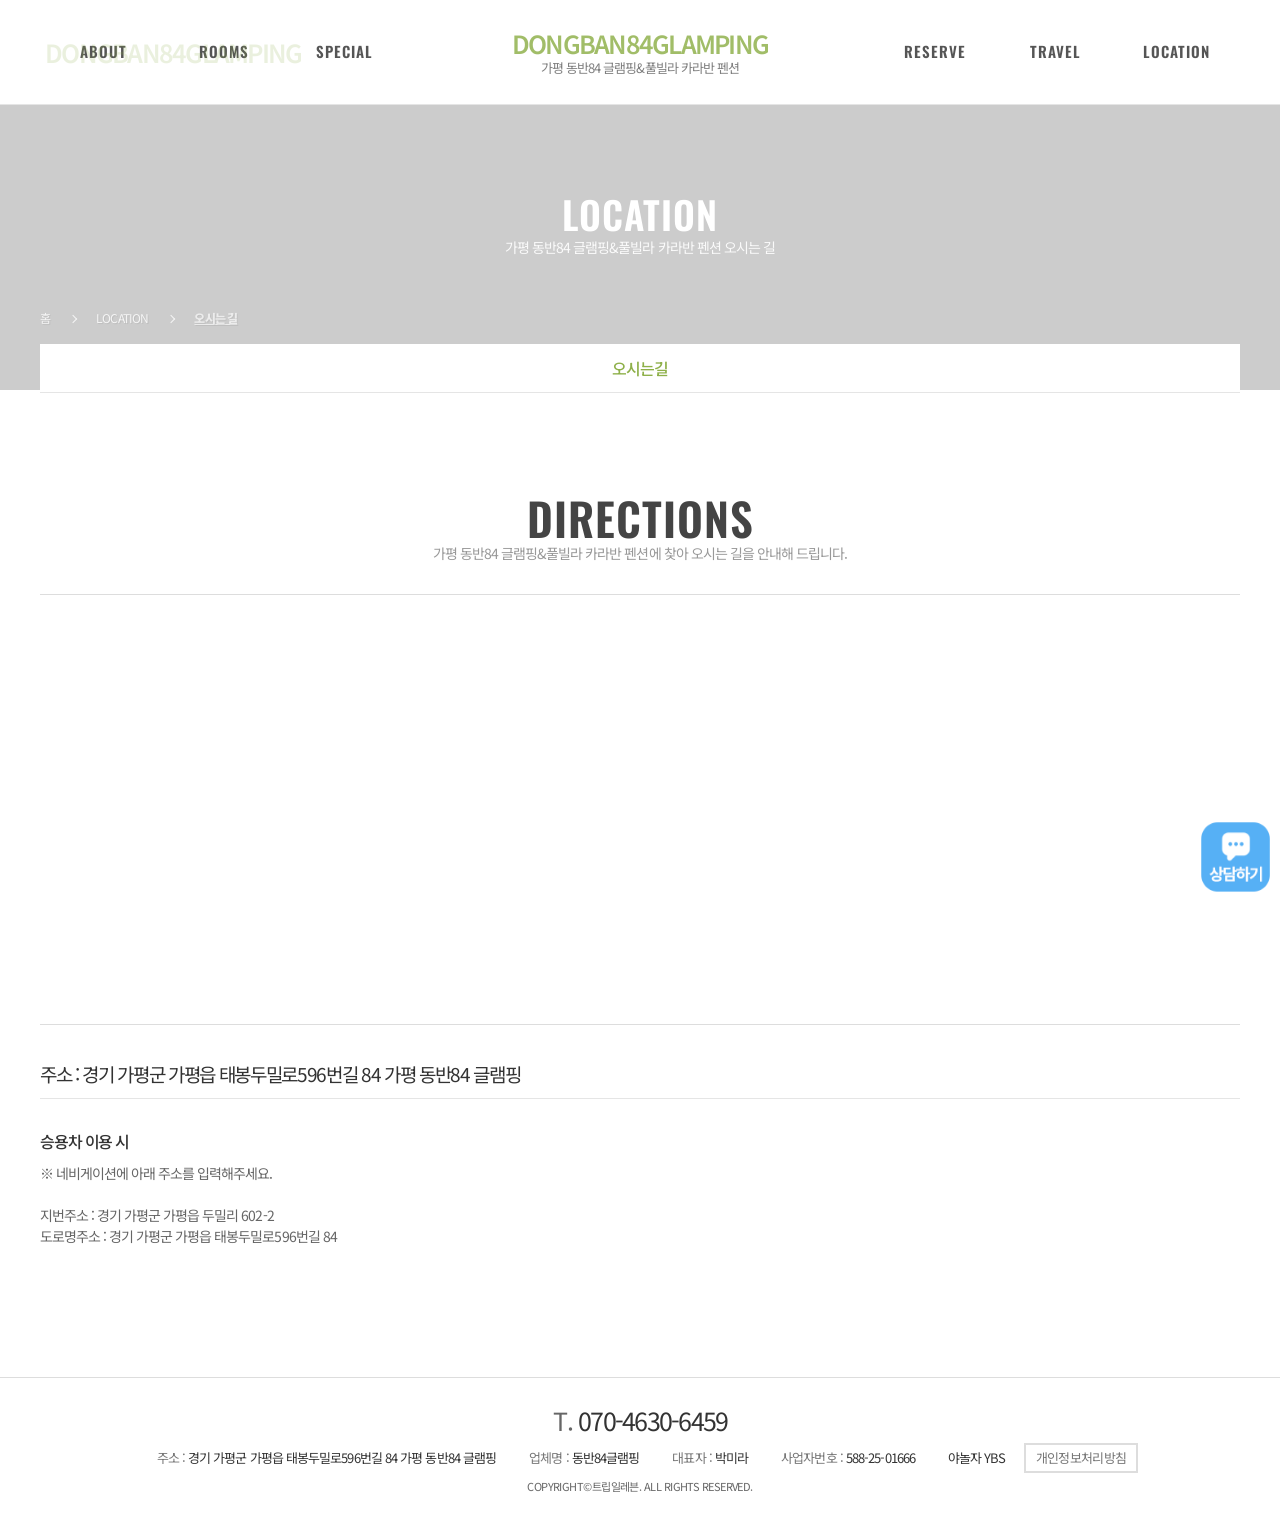
<file: directions.html>
<!doctype html>
<html lang="ko">
  <head>
    <meta charset="UTF-8" />
    <style>
      html.tpl-loading body {
        opacity: 0;
      }
      body {
        opacity: 1;
        transition: opacity 0.3s ease;
      }
    </style>
    <script>
      document.documentElement.classList.add('tpl-loading');
      window.__tplReveal = function () {
        document.documentElement.classList.remove('tpl-loading');
      };
      setTimeout(function () {
        window.__tplReveal && window.__tplReveal();
      }, 3000);
    </script>
    <meta http-equiv="X-UA-Compatible" content="IE=edge" />
    <meta name="viewport" content="width=device-width, initial-scale=1.0" />
    <meta property="og:type" content="website" />
    <title data-page-title>가평 동반84 글램핑&amp;풀빌라 카라반 펜션 - 오시는길</title>
    <link rel="icon" href="data:," />
    <link rel="stylesheet" type="text/css" href="styles/theme.css" />
    <link rel="stylesheet" type="text/css" href="styles/reset.css" />
    <link rel="stylesheet" type="text/css" href="styles/style.css" />
    <link rel="stylesheet" type="text/css" href="styles/popup.css" />
    <link
      rel="stylesheet"
      type="text/css"
      href="//cdn.jsdelivr.net/npm/swiper@8/swiper-bundle.min.css"
    />
    <!-- Open Graph Meta Tags for Social Media -->
  <meta property="og:type" content="website" />
  <meta property="og:title" content="가평 동반84 글램핑&풀빌라 카라반 펜션 - 오시는길" />
  <meta property="og:description" content="산과 계곡을 배경으로 아름답게 위치한 가평 동반84 글램핑&풀빌라입니다. 전 객실 사랑하는 반려견과 함께 하실 수 있게 준비되어 있습니다." />
  <meta property="og:image" content="https://bookingplay-media.s3.amazonaws.com/item_images/2026/08/07/bV0W3spUREAT.jpg" />
  <meta property="og:url" content="https://dongban.co.kr" />

  <!-- Twitter Card Meta Tags -->
  <meta name="twitter:card" content="summary_large_image" />
  <meta name="twitter:title" content="가평 동반84 글램핑&풀빌라 카라반 펜션 - 오시는길" />
  <meta name="twitter:description" content="산과 계곡을 배경으로 아름답게 위치한 가평 동반84 글램핑&풀빌라입니다. 전 객실 사랑하는 반려견과 함께 하실 수 있게 준비되어 있습니다." />
  <meta name="twitter:image" content="https://bookingplay-media.s3.amazonaws.com/item_images/2026/08/07/bV0W3spUREAT.jpg" />
  <meta name="naver-site-verification" content="a6a3e454a9d5c6a112ef266362bfc20bf7634f45" />
  <meta name="google-site-verification" content="kuuFnaGmquISpQoX2jSIPyQiZAMrPhmhgXDQ7Opoyyw" />
</head>

  <body oncontextmenu="return false;" onselectstart="return false" ondragstart="return false;">
    <div id="wrap">
      <div id="header-wrap"></div>

      <div id="container">
        <!-- 원본 traffic.html (#content.sub5_1). 슬라이더가 없는 정적 페이지다. -->
        <section id="content" class="sub5_1 sub_traffic">
          <!-- ── 히어로 — 슬라이더가 아닌 고정 배경 ──────────────── -->
          <div class="sub_visual_wide" data-directions-hero>
            <div class="visual_box">
              <div class="visual_txt">
                <strong>LOCATION</strong>
                <p data-directions-hero-description></p>
              </div>
            </div>
          </div>
          <!--// sub_visual -->

          <div class="sub_location_wrap">
            <div class="inner">
              <ul class="location_box">
                <li>홈</li>
                <li>LOCATION</li>
                <li><a href="./directions.html">오시는 길</a></li>
              </ul>
              <ul class="cate_box">
                <li class="on"><a href="./directions.html">오시는길</a></li>
              </ul>
            </div>
          </div>

          <div class="sub_cont">
            <div class="sub_title_box">
              <h3 data-directions-title></h3>
              <p data-directions-lead></p>
            </div>

            <div class="map_box">
              <!-- 원본은 daum roughmap 퍼가기 스크립트를 넣었다. 업체 고유 key 가
                   필요해 데이터로 만들 수 없어 Kakao Maps SDK 로 대체했다.
                   .map_inner 는 padding-bottom 비율 상자라 #kakao-map 이 absolute 로 채운다. -->
              <div class="map_inner">
                <div id="kakao-map"></div>
              </div>
            </div>

            <div class="map_info inner">
              <strong data-directions-address></strong>
              <dl data-directions-notice></dl>
            </div>
          </div>
          <!--// sub_cont -->
        </section>
      </div>
      <!--// container -->

      <div id="footer-wrap"></div>
    </div>

    <div id="popup-container"></div>

    <script src="//cdnjs.cloudflare.com/ajax/libs/jquery/3.4.1/jquery.min.js"></script>
    <script src="//cdn.jsdelivr.net/npm/swiper@8/swiper-bundle.min.js"></script>
    <script src="js/image-helpers.js"></script>
    <script src="js/kakao-maps-sdk.js"></script>
    <script src="js/preview-handler.js"></script>
    <script src="js/data-mapper/core/base-mapper.js"></script>
    <script src="js/data-mapper/pages/header-footer-mapper.js"></script>
    <script src="js/data-mapper/pages/directions-mapper.js"></script>
    <script src="js/header-footer-loader.js"></script>
    <script src="js/common.js"></script>
    <script src="js/popup.js"></script>
  </body>
</html>
</file>
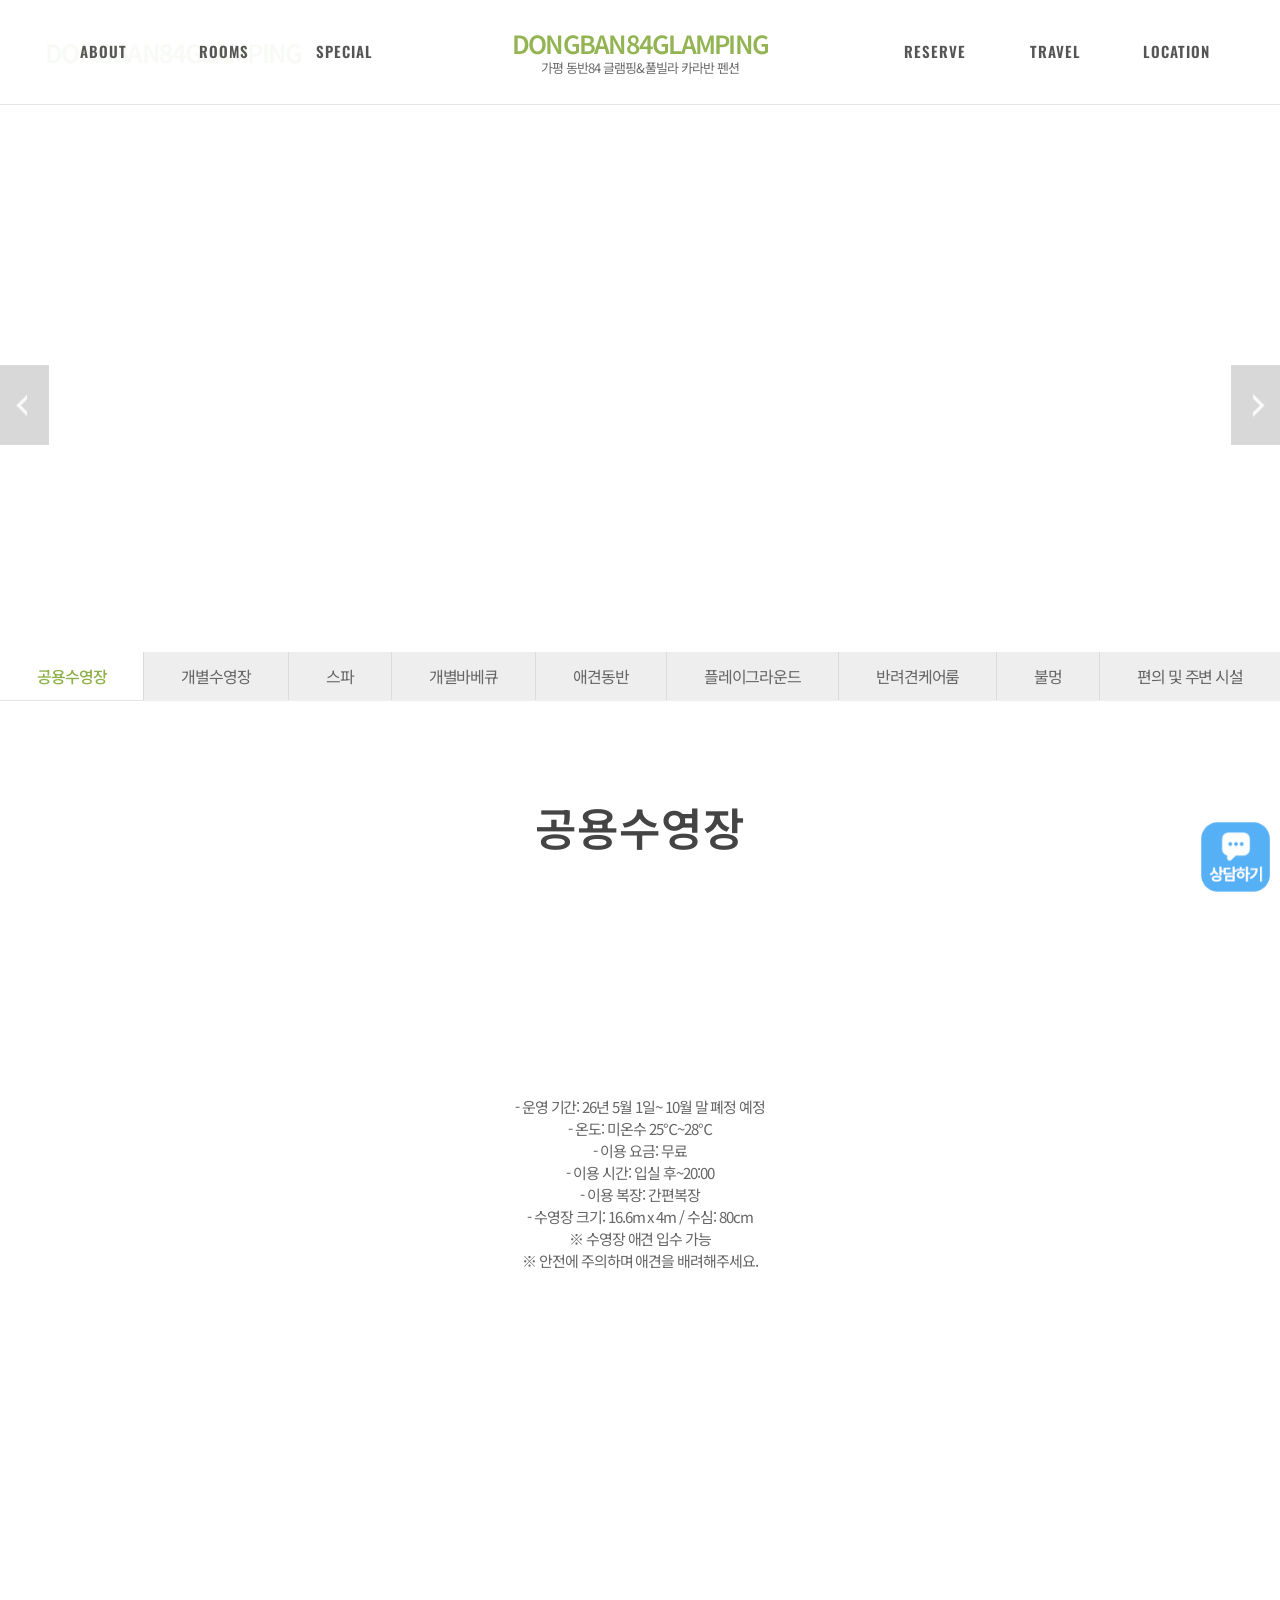
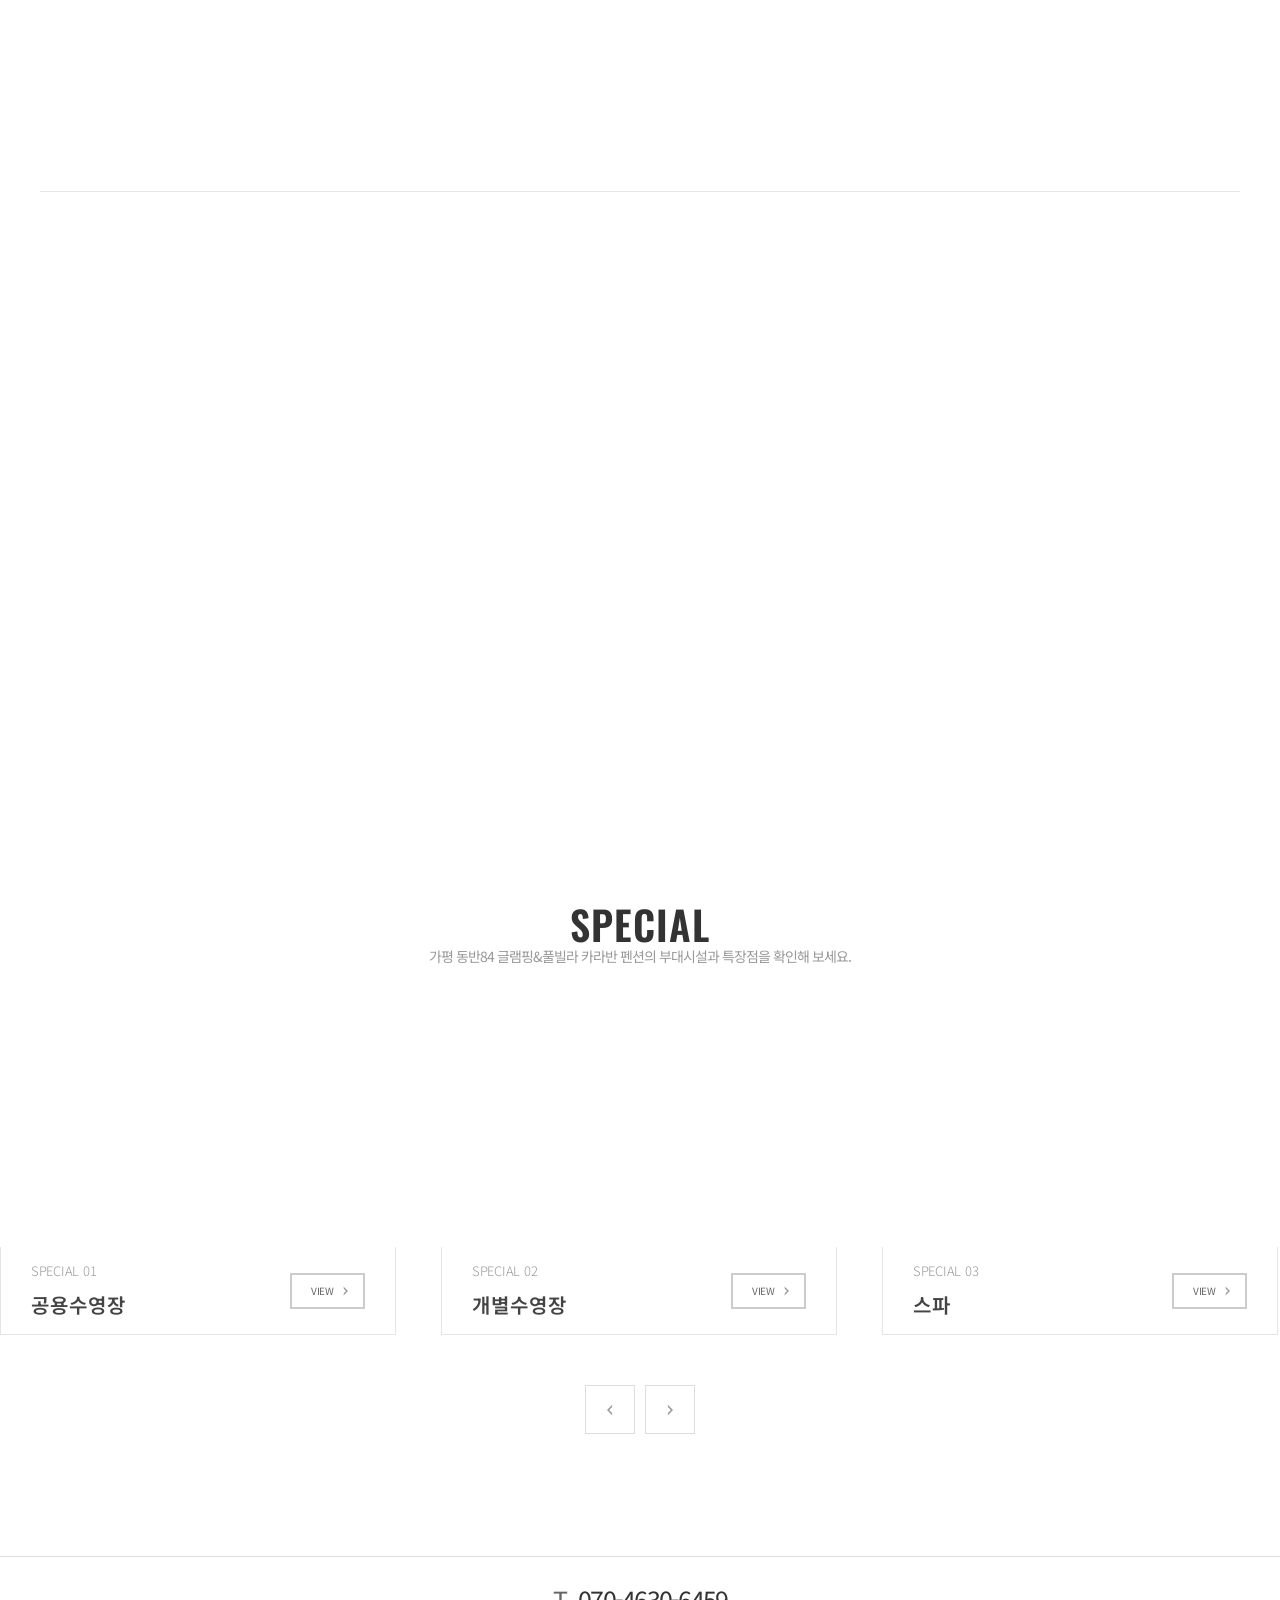
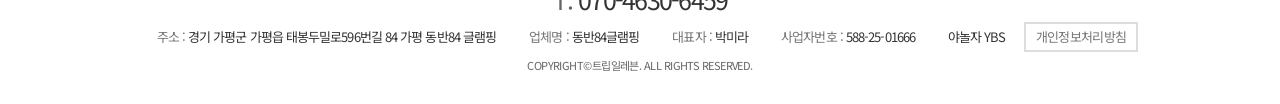
<file: facility.html>
<!doctype html>
<html lang="ko">
  <head>
    <meta charset="UTF-8" />
    <style>
      html.tpl-loading body {
        opacity: 0;
      }
      body {
        opacity: 1;
        transition: opacity 0.3s ease;
      }
    </style>
    <script>
      document.documentElement.classList.add('tpl-loading');
      window.__tplReveal = function () {
        document.documentElement.classList.remove('tpl-loading');
      };
      setTimeout(function () {
        window.__tplReveal && window.__tplReveal();
      }, 3000);
    </script>
    <meta http-equiv="X-UA-Compatible" content="IE=edge" />
    <meta name="viewport" content="width=device-width, initial-scale=1.0" />
    <meta property="og:type" content="website" />
    <title data-page-title>가평 동반84 글램핑&amp;풀빌라 카라반 펜션 - 시설안내</title>
    <link rel="icon" href="data:," />
    <link rel="stylesheet" type="text/css" href="styles/theme.css" />
    <link rel="stylesheet" type="text/css" href="styles/reset.css" />
    <link rel="stylesheet" type="text/css" href="styles/style.css" />
    <link rel="stylesheet" type="text/css" href="styles/popup.css" />
    <link
      rel="stylesheet"
      type="text/css"
      href="//cdn.jsdelivr.net/npm/swiper@8/swiper-bundle.min.css"
    />
    <!-- Open Graph Meta Tags for Social Media -->
  <meta property="og:type" content="website" />
  <meta property="og:title" content="가평 동반84 글램핑&풀빌라 카라반 펜션 - 시설안내" />
  <meta property="og:description" content="산과 계곡을 배경으로 아름답게 위치한 가평 동반84 글램핑&풀빌라입니다. 전 객실 사랑하는 반려견과 함께 하실 수 있게 준비되어 있습니다." />
  <meta property="og:image" content="https://bookingplay-media.s3.amazonaws.com/item_images/2026/08/07/bV0W3spUREAT.jpg" />
  <meta property="og:url" content="https://dongban.co.kr" />

  <!-- Twitter Card Meta Tags -->
  <meta name="twitter:card" content="summary_large_image" />
  <meta name="twitter:title" content="가평 동반84 글램핑&풀빌라 카라반 펜션 - 시설안내" />
  <meta name="twitter:description" content="산과 계곡을 배경으로 아름답게 위치한 가평 동반84 글램핑&풀빌라입니다. 전 객실 사랑하는 반려견과 함께 하실 수 있게 준비되어 있습니다." />
  <meta name="twitter:image" content="https://bookingplay-media.s3.amazonaws.com/item_images/2026/08/07/bV0W3spUREAT.jpg" />
  <meta name="naver-site-verification" content="a6a3e454a9d5c6a112ef266362bfc20bf7634f45" />
  <meta name="google-site-verification" content="kuuFnaGmquISpQoX2jSIPyQiZAMrPhmhgXDQ7Opoyyw" />
</head>

  <body oncontextmenu="return false;" onselectstart="return false" ondragstart="return false;">
    <div id="wrap">
      <div id="header-wrap"></div>

      <div id="container">
        <!-- 원본 special1~5.html 상세 화면(#content.sub3_2)이다.
             원본은 시설마다 파일이 하나씩이었지만 우리는 ?id= 로 받는다. -->
        <section id="content" class="sub3_2 sub_special sub_special_detail">
          <!-- ── 히어로 (시설 사진 슬라이더) ─────────────────────── -->
          <div class="sub_visual visual">
            <div class="visual_txt">
              <span data-property-name-en></span>
              <strong data-facility-name></strong>
              <p data-facility-caption></p>
            </div>
            <div class="arw_box">
              <div
                class="swiper-button-prev"
                style="
                  background: url(images/common/left_btn.png) no-repeat 0 0;
                  background-size: auto 100%;
                "
              ></div>
              <div
                class="swiper-button-next"
                style="
                  background: url(images/common/right_btn.png) no-repeat 100%;
                  background-size: auto 100%;
                "
              ></div>
            </div>
            <div class="visual_box">
              <div class="swiper-container">
                <div class="swiper-wrapper" data-facility-hero-slides></div>
              </div>
            </div>
          </div>
          <!--// sub_visual -->

          <div class="sub_location_wrap">
            <div class="inner">
              <!-- 시설 탭. 원본에는 앞에 '미리보기'(special.html) li 가 있지만
                   우리 템플릿에는 시설 목록 페이지가 없어 시설만 나열한다. -->
              <ul class="cate_box" data-facility-nav></ul>
            </div>
          </div>

          <div class="sub_cont">
            <div class="sub_title_box">
              <h3 data-facility-name></h3>
              <p data-facility-caption></p>
            </div>

            <!-- ── 소개 배너 ─────────────────────────────────── -->
            <div class="special_bnr inner">
              <div class="img" data-facility-banner-image></div>
              <div class="txt_box">
                <strong data-facility-banner-title></strong>
                <p data-facility-description></p>
              </div>
            </div>

            <!-- ── 상세 이미지 블록 ──────────────────────────── -->
            <div data-facility-detail-blocks></div>

            <!-- ── 다른 부대시설 ─────────────────────────────── -->
            <div class="sub_special_detail_box">
              <div class="main_special">
                <div class="title_box">
                  <h3>SPECIAL</h3>
                  <p data-facility-list-lead></p>
                </div>
                <div class="swiper-container inner">
                  <div class="swiper-wrapper" data-facility-list-slides></div>
                </div>
                <div class="arw_box">
                  <div
                    class="swiper-button-prev"
                    style="background: url(images/common/room_pre.png) no-repeat 50% 50% #fff"
                  >
                    <img src="images/common/spe_le.png" alt="이전버튼" />
                  </div>
                  <div
                    class="swiper-button-next"
                    style="background: url(images/common/l_le.png) no-repeat 50% 50% #fff"
                  >
                    <img src="images/common/spe_ri.png" alt="다음버튼" />
                  </div>
                </div>
              </div>
            </div>
          </div>
          <!--// sub_cont -->
        </section>
      </div>
      <!--// container -->

      <div id="footer-wrap"></div>
    </div>

    <div id="popup-container"></div>

    <script src="//cdnjs.cloudflare.com/ajax/libs/jquery/3.4.1/jquery.min.js"></script>
    <script src="//cdn.jsdelivr.net/npm/swiper@8/swiper-bundle.min.js"></script>
    <script src="js/image-helpers.js"></script>
    <script src="js/preview-handler.js"></script>
    <script src="js/data-mapper/core/base-mapper.js"></script>
    <script src="js/data-mapper/pages/header-footer-mapper.js"></script>
    <script src="js/data-mapper/pages/facility-mapper.js"></script>
    <script src="js/header-footer-loader.js"></script>
    <script src="js/common.js"></script>
    <script src="js/pages/facility.js"></script>
    <script src="js/popup.js"></script>
  </body>
</html>
</file>
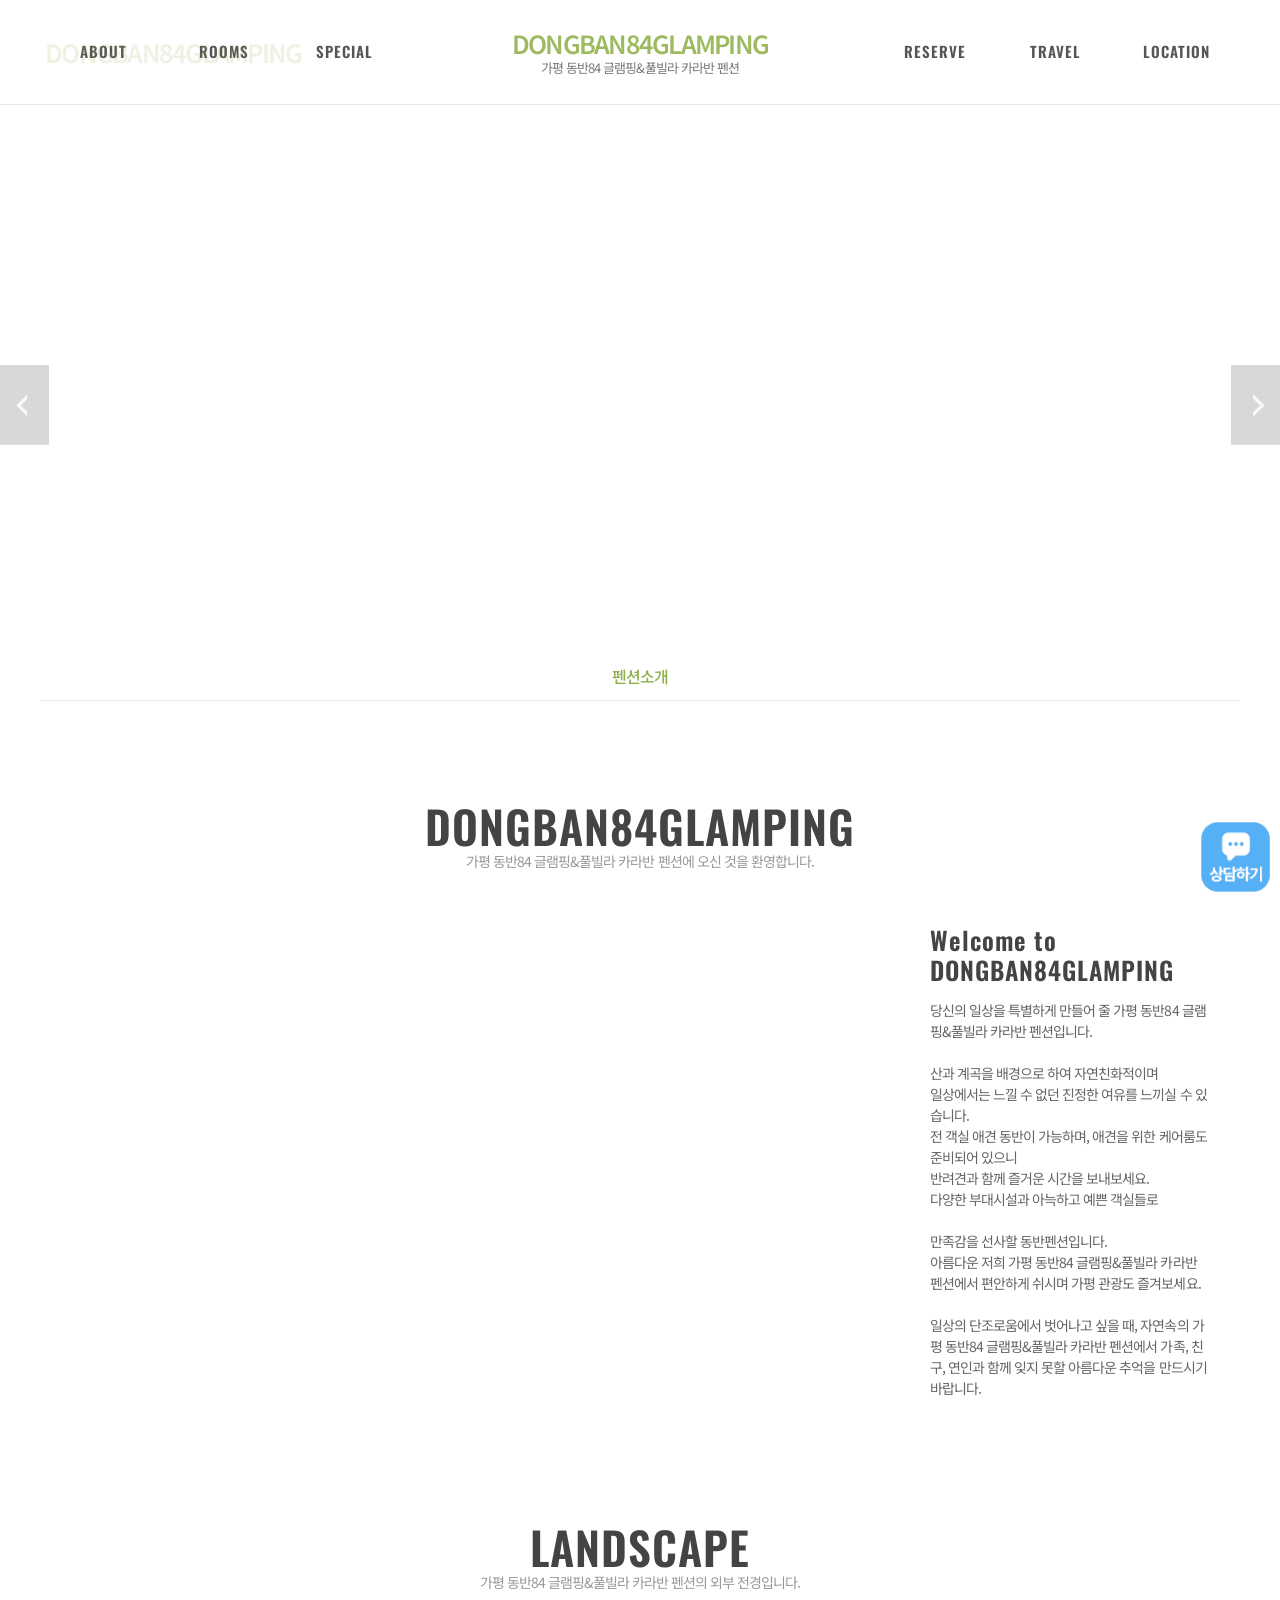
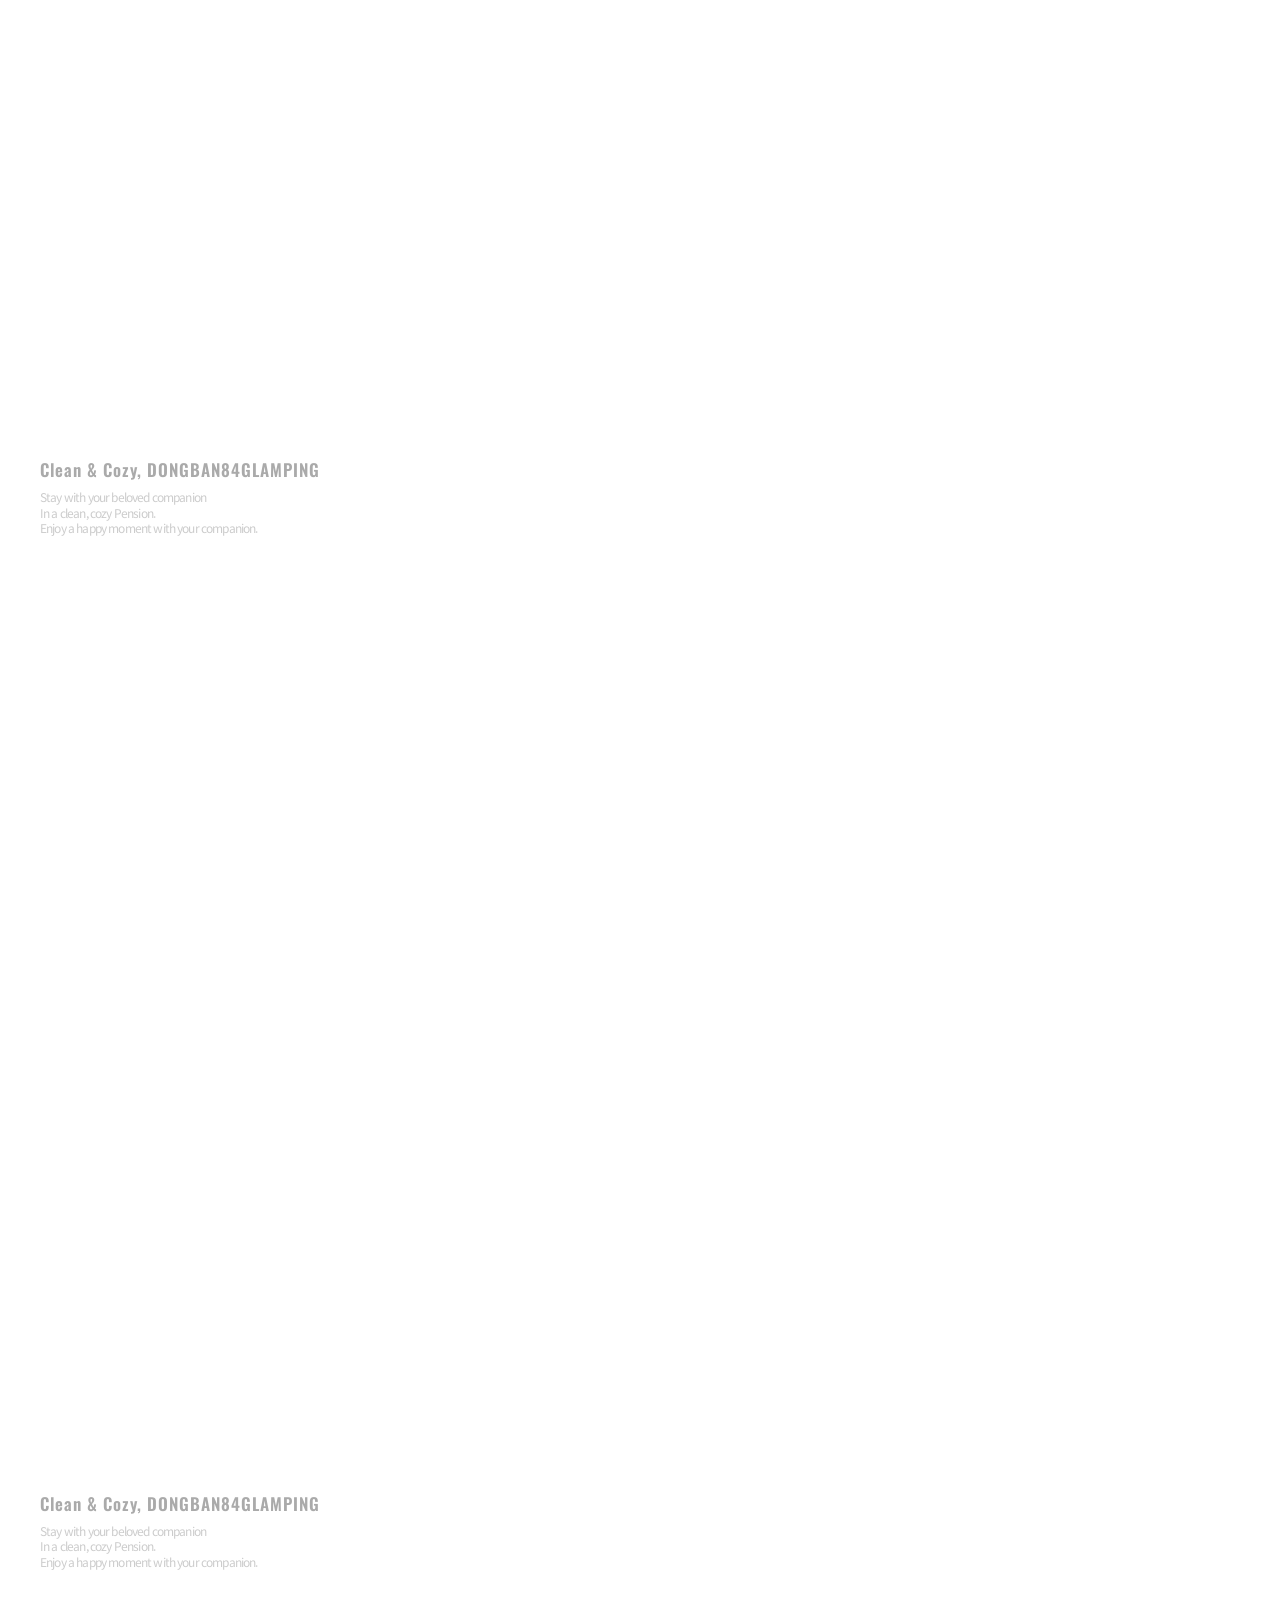
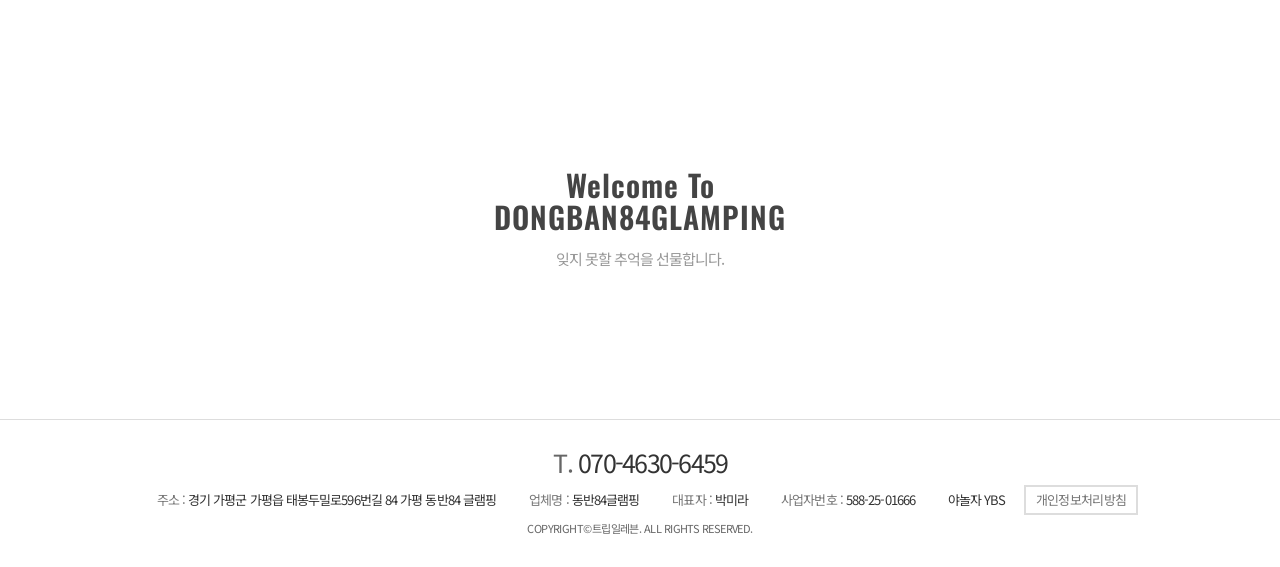
<file: main.html>
<!doctype html>
<html lang="ko">
  <head>
    <meta charset="UTF-8" />
    <style>
      html.tpl-loading body {
        opacity: 0;
      }
      body {
        opacity: 1;
        transition: opacity 0.3s ease;
      }
    </style>
    <script>
      document.documentElement.classList.add('tpl-loading');
      window.__tplReveal = function () {
        document.documentElement.classList.remove('tpl-loading');
      };
      setTimeout(function () {
        window.__tplReveal && window.__tplReveal();
      }, 3000);
    </script>
    <meta http-equiv="X-UA-Compatible" content="IE=edge" />
    <meta name="viewport" content="width=device-width, initial-scale=1.0" />
    <meta property="og:type" content="website" />
    <title data-page-title>가평 동반84 글램핑&amp;풀빌라 카라반 펜션 - 숙소소개</title>
    <link rel="icon" href="data:," />
    <link rel="stylesheet" type="text/css" href="styles/theme.css" />
    <link rel="stylesheet" type="text/css" href="styles/reset.css" />
    <link rel="stylesheet" type="text/css" href="styles/style.css" />
    <link rel="stylesheet" type="text/css" href="styles/popup.css" />
    <link
      rel="stylesheet"
      type="text/css"
      href="//cdn.jsdelivr.net/npm/swiper@8/swiper-bundle.min.css"
    />
    <!-- Open Graph Meta Tags for Social Media -->
  <meta property="og:type" content="website" />
  <meta property="og:title" content="가평 동반84 글램핑&풀빌라 카라반 펜션 - 숙소소개" />
  <meta property="og:description" content="산과 계곡을 배경으로 아름답게 위치한 가평 동반84 글램핑&풀빌라입니다. 전 객실 사랑하는 반려견과 함께 하실 수 있게 준비되어 있습니다." />
  <meta property="og:image" content="https://bookingplay-media.s3.amazonaws.com/item_images/2026/08/07/bV0W3spUREAT.jpg" />
  <meta property="og:url" content="https://dongban.co.kr" />

  <!-- Twitter Card Meta Tags -->
  <meta name="twitter:card" content="summary_large_image" />
  <meta name="twitter:title" content="가평 동반84 글램핑&풀빌라 카라반 펜션 - 숙소소개" />
  <meta name="twitter:description" content="산과 계곡을 배경으로 아름답게 위치한 가평 동반84 글램핑&풀빌라입니다. 전 객실 사랑하는 반려견과 함께 하실 수 있게 준비되어 있습니다." />
  <meta name="twitter:image" content="https://bookingplay-media.s3.amazonaws.com/item_images/2026/08/07/bV0W3spUREAT.jpg" />
  <meta name="naver-site-verification" content="a6a3e454a9d5c6a112ef266362bfc20bf7634f45" />
  <meta name="google-site-verification" content="kuuFnaGmquISpQoX2jSIPyQiZAMrPhmhgXDQ7Opoyyw" />
</head>

  <body oncontextmenu="return false;" onselectstart="return false" ondragstart="return false;">
    <div id="wrap">
      <div id="header-wrap"></div>

      <div id="container">
        <!-- 원본 about.html(sub1_1) + view.html(sub1_2) 을 합친 페이지.
             골격은 view.html 을 쓰고, about.html 에서는 .sub_wide_bnr 하나만 가져왔다.
             about + view 가 한 페이지가 되어 탭(.sub_location_wrap)은 뺐다. -->
        <section id="content" class="sub1_2 sub_view">
          <!-- ── 히어로 (외경 슬라이더) ────────────────────────── -->
          <div class="sub_visual visual">
            <div class="visual_txt">
              <span data-property-name-en></span>
              <!-- 원본은 LANDSCAPE. about 과 합친 페이지라 ABOUT 으로 둔다 -->
              <strong>ABOUT</strong>
              <p data-main-visual-description></p>
            </div>
            <div class="arw_box">
              <div
                class="swiper-button-prev"
                style="
                  background: url(images/common/left_btn.png) no-repeat 0 0;
                  background-size: auto 100%;
                "
              ></div>
              <div
                class="swiper-button-next"
                style="
                  background: url(images/common/right_btn.png) no-repeat 100%;
                  background-size: auto 100%;
                "
              ></div>
            </div>
            <div class="visual_box">
              <div class="swiper-container">
                <div class="swiper-wrapper" data-main-visual-slides></div>
              </div>
            </div>
          </div>
          <!--// sub_visual -->

          <!-- about + view 를 합쳐 탭은 '펜션소개' 하나뿐이다. 원본의 '외경보기'
               탭은 두지 않는다(같은 페이지를 가리키게 된다).
               탭을 남기는 건 메뉴 표시 때문만이 아니다. `.sub_visual +
               .sub_location_wrap` 의 margin-top:-48px 이 히어로 위로 올라타면서
               히어로와 아래 소개 배너 사이를 끊어 준다. 빼면 둘이 붙어 버린다. -->
          <div class="sub_location_wrap">
            <div class="inner">
              <ul class="cate_box">
                <li class="on"><a href="./main.html">펜션소개</a></li>
              </ul>
            </div>
          </div>

          <div class="sub_cont">
            <!-- ── 환영 제목 (about.html) ──────────────────────────
                 원본 about.html 에서 .sub_wide_bnr 바로 위에 있던 제목이다.
                 padding:100px 0 30px 을 갖고 있어 탭 흰 띠와 배너 사이 여백도
                 이 블록이 만든다. -->
            <div class="sub_title_box" data-main-welcome>
              <h3 data-property-name-en></h3>
              <p data-main-welcome-lead></p>
            </div>

            <!-- ── 숙소 소개 배너 (hero) — about.html 에서 가져온 영역 ── -->
            <div class="sub_wide_bnr" data-main-intro>
              <div class="txt_box">
                <strong data-main-intro-title></strong>
                <p data-main-intro-description></p>
              </div>
            </div>

            <!-- ── 외경 (about[]) ──────────────────────────────── -->
            <div class="sub_title_box" data-main-about-heading>
              <!-- 위 환영 제목이 이미 영문 숙소명이라, 여기는 원본 view.html 대로
                   LANDSCAPE 를 쓴다. 같은 이름이 두 번 나오지 않게 한다. -->
              <h3>LANDSCAPE</h3>
              <p data-main-about-lead></p>
            </div>
            <div data-main-about-blocks></div>

            <!-- ── 마무리 배너 ─────────────────────────────────── -->
            <div class="view_wide_bnr" data-main-closing>
              <div>
                <strong data-main-closing-title></strong>
                <p>잊지 못할 추억을 선물합니다.</p>
              </div>
            </div>
          </div>
          <!--// sub_cont -->
        </section>
      </div>
      <!--// container -->

      <div id="footer-wrap"></div>
    </div>

    <div id="popup-container"></div>

    <script src="//cdnjs.cloudflare.com/ajax/libs/jquery/3.4.1/jquery.min.js"></script>
    <script src="//cdn.jsdelivr.net/npm/swiper@8/swiper-bundle.min.js"></script>
    <script src="js/image-helpers.js"></script>
    <script src="js/preview-handler.js"></script>
    <script src="js/data-mapper/core/base-mapper.js"></script>
    <script src="js/data-mapper/pages/header-footer-mapper.js"></script>
    <script src="js/data-mapper/pages/main-mapper.js"></script>
    <script src="js/header-footer-loader.js"></script>
    <script src="js/common.js"></script>
    <script src="js/pages/main.js"></script>
    <script src="js/popup.js"></script>
  </body>
</html>
</file>
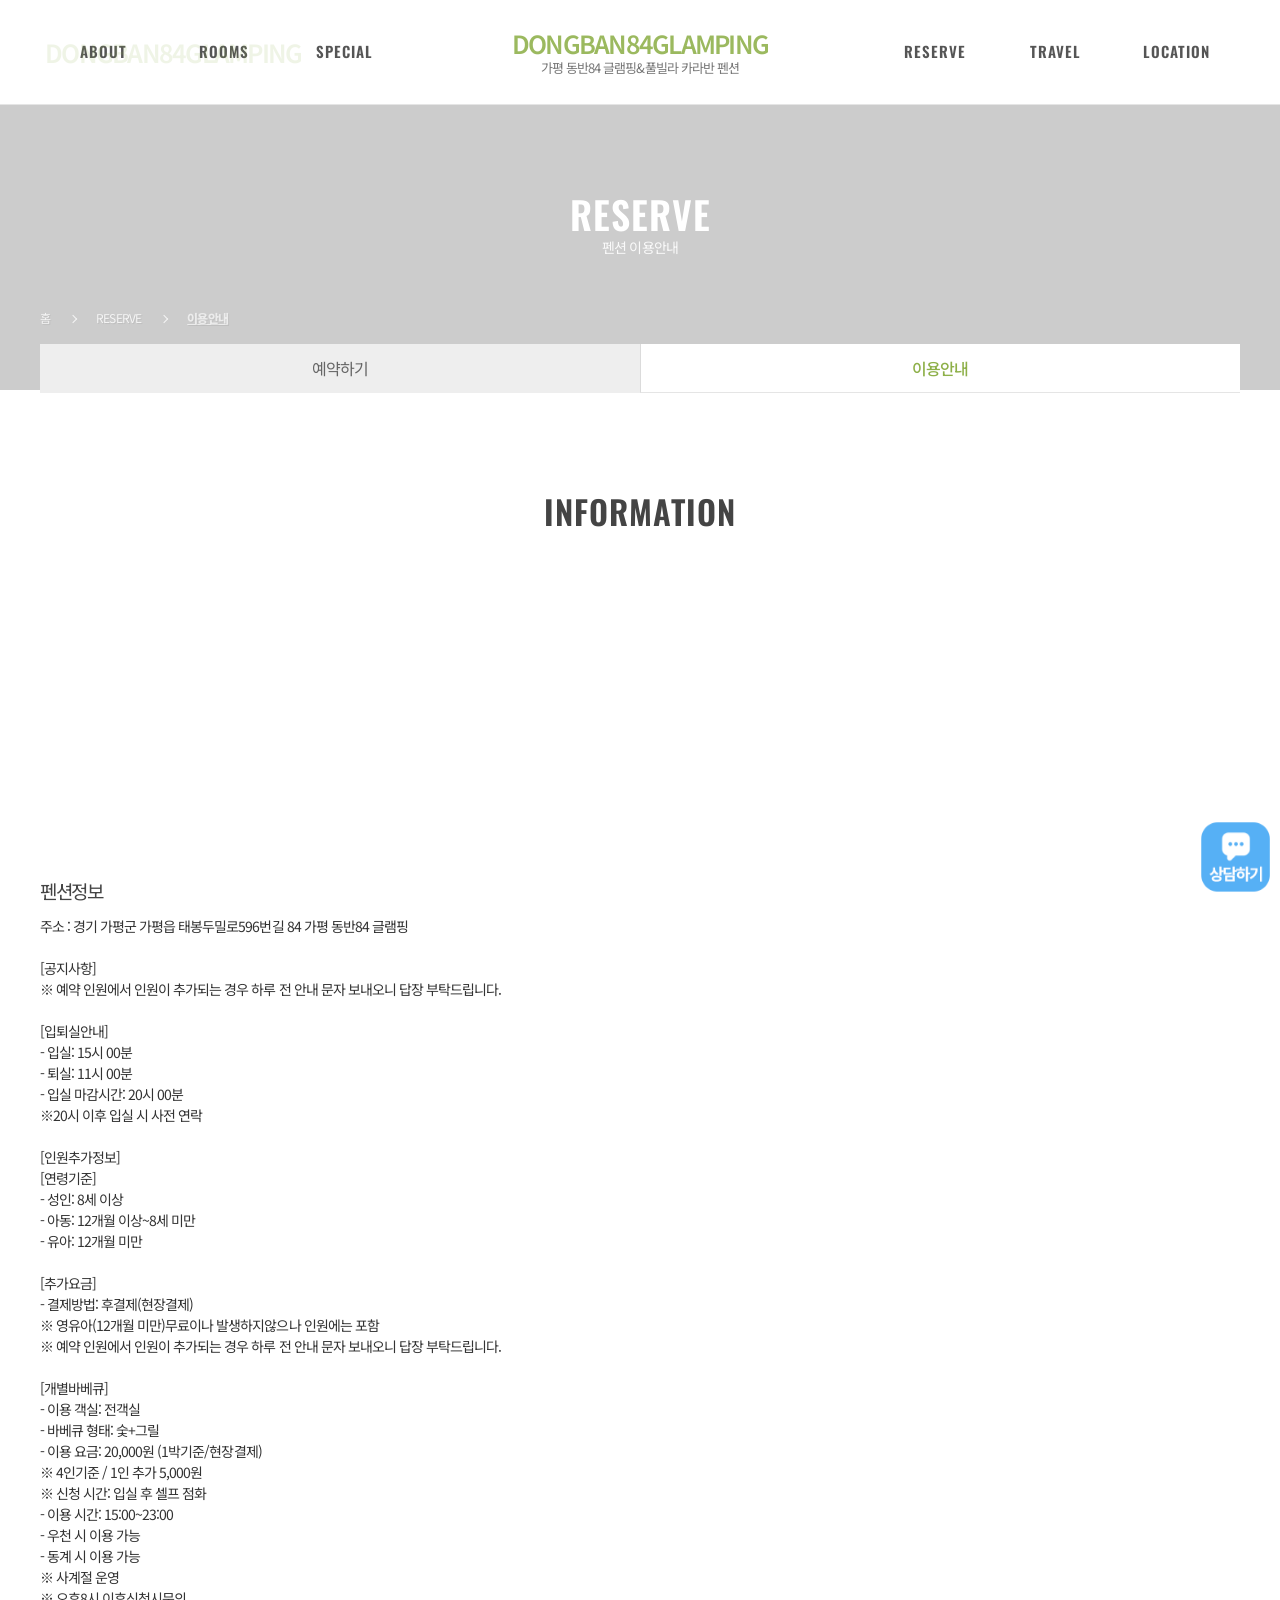
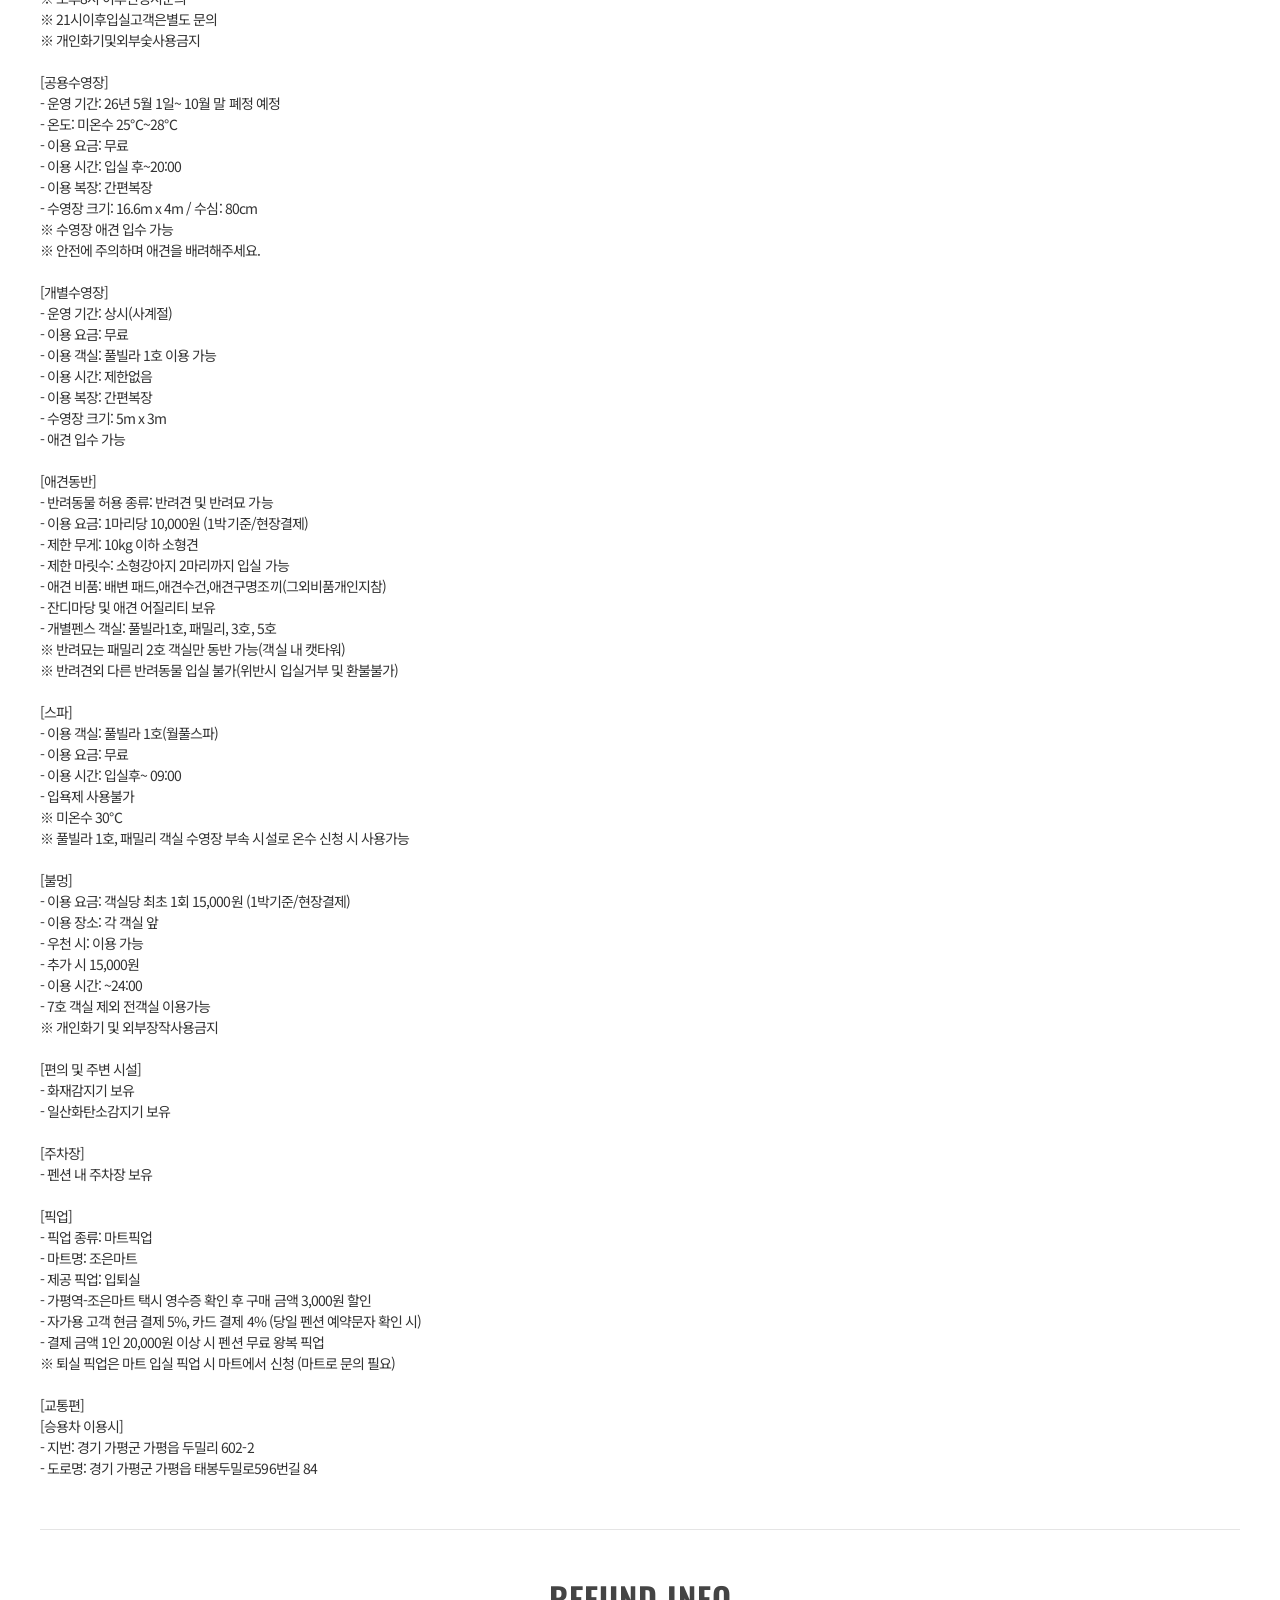
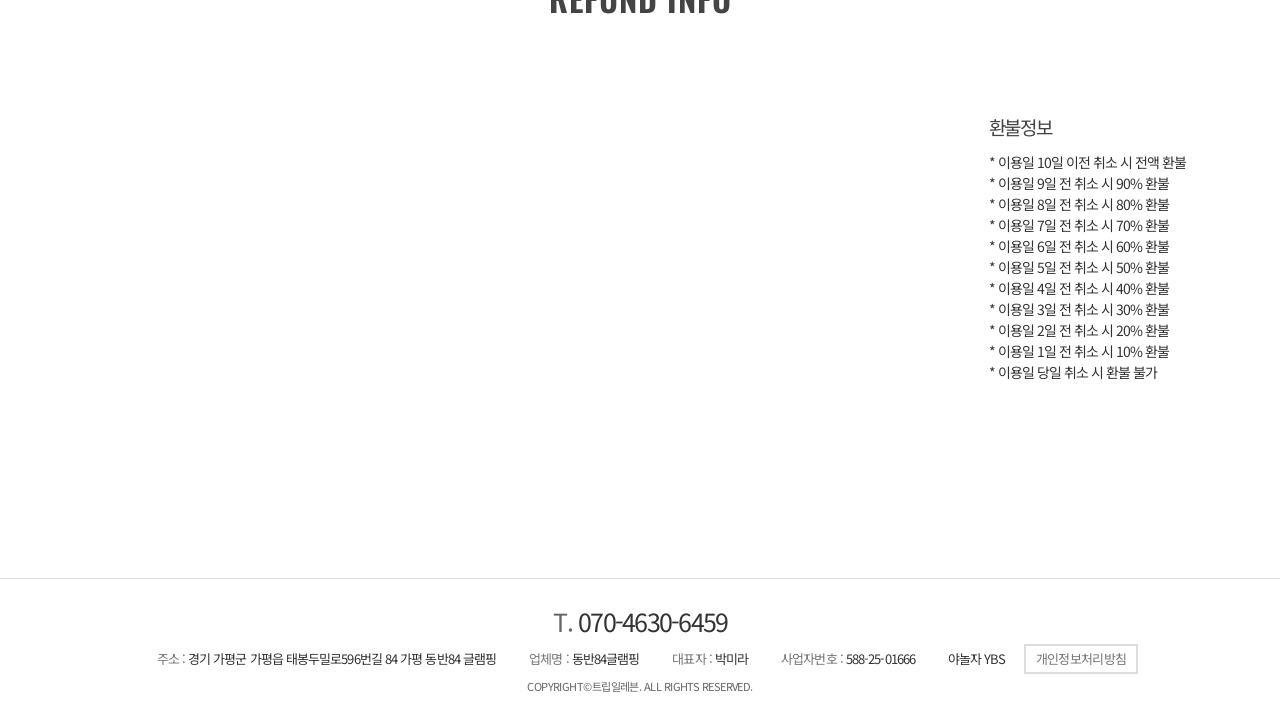
<file: reservation.html>
<!doctype html>
<html lang="ko">
  <head>
    <meta charset="UTF-8" />
    <style>
      html.tpl-loading body {
        opacity: 0;
      }
      body {
        opacity: 1;
        transition: opacity 0.3s ease;
      }
    </style>
    <script>
      document.documentElement.classList.add('tpl-loading');
      window.__tplReveal = function () {
        document.documentElement.classList.remove('tpl-loading');
      };
      setTimeout(function () {
        window.__tplReveal && window.__tplReveal();
      }, 3000);
    </script>
    <meta http-equiv="X-UA-Compatible" content="IE=edge" />
    <meta name="viewport" content="width=device-width, initial-scale=1.0" />
    <meta property="og:type" content="website" />
    <title data-page-title>가평 동반84 글램핑&amp;풀빌라 카라반 펜션 - 예약안내</title>
    <link rel="icon" href="data:," />
    <link rel="stylesheet" type="text/css" href="styles/theme.css" />
    <link rel="stylesheet" type="text/css" href="styles/reset.css" />
    <link rel="stylesheet" type="text/css" href="styles/style.css" />
    <link rel="stylesheet" type="text/css" href="styles/popup.css" />
    <link
      rel="stylesheet"
      type="text/css"
      href="//cdn.jsdelivr.net/npm/swiper@8/swiper-bundle.min.css"
    />
    <!-- Open Graph Meta Tags for Social Media -->
  <meta property="og:type" content="website" />
  <meta property="og:title" content="가평 동반84 글램핑&풀빌라 카라반 펜션 - 예약안내" />
  <meta property="og:description" content="산과 계곡을 배경으로 아름답게 위치한 가평 동반84 글램핑&풀빌라입니다. 전 객실 사랑하는 반려견과 함께 하실 수 있게 준비되어 있습니다." />
  <meta property="og:image" content="https://bookingplay-media.s3.amazonaws.com/item_images/2026/08/07/bV0W3spUREAT.jpg" />
  <meta property="og:url" content="https://dongban.co.kr" />

  <!-- Twitter Card Meta Tags -->
  <meta name="twitter:card" content="summary_large_image" />
  <meta name="twitter:title" content="가평 동반84 글램핑&풀빌라 카라반 펜션 - 예약안내" />
  <meta name="twitter:description" content="산과 계곡을 배경으로 아름답게 위치한 가평 동반84 글램핑&풀빌라입니다. 전 객실 사랑하는 반려견과 함께 하실 수 있게 준비되어 있습니다." />
  <meta name="twitter:image" content="https://bookingplay-media.s3.amazonaws.com/item_images/2026/08/07/bV0W3spUREAT.jpg" />
  <meta name="naver-site-verification" content="a6a3e454a9d5c6a112ef266362bfc20bf7634f45" />
  <meta name="google-site-verification" content="kuuFnaGmquISpQoX2jSIPyQiZAMrPhmhgXDQ7Opoyyw" />
</head>

  <body oncontextmenu="return false;" onselectstart="return false" ondragstart="return false;">
    <div id="wrap">
      <div id="header-wrap"></div>

      <div id="container">
        <!-- 원본 reservation.html (#content.sub4_1). 슬라이더가 없는 정적 페이지다. -->
        <section id="content" class="sub4_1 sub_reserve">
          <!-- ── 히어로 — 슬라이더가 아닌 고정 배경 ──────────────── -->
          <div class="sub_visual_wide" data-reservation-hero>
            <div class="visual_box">
              <div class="visual_txt">
                <strong>RESERVE</strong>
                <p data-reservation-hero-description></p>
              </div>
            </div>
          </div>
          <!--// sub_visual -->

          <div class="sub_location_wrap">
            <div class="inner">
              <ul class="location_box">
                <li>홈</li>
                <li>RESERVE</li>
                <li><a href="./reservation.html">이용안내</a></li>
              </ul>
              <ul class="cate_box">
                <li><a href="#!" target="_blank" data-booking-link>예약하기</a></li>
                <li class="on"><a href="./reservation.html">이용안내</a></li>
              </ul>
            </div>
          </div>

          <div class="sub_cont inner">
            <dl class="info_wrap">
              <dt class="sub_title_box"><h4>INFORMATION</h4></dt>
              <dd>
                <div class="img" data-reservation-info-image></div>
                <p>
                  <strong>펜션정보</strong>
                  <span data-reservation-info-body></span>
                </p>
              </dd>

              <!-- ⚠️ 두 번째 dd 의 p 는 CSS 가 이미지 위에 반투명 박스로 얹는다
                   (.info_wrap dd + dt + dd p — position:absolute).
                   환불 규정처럼 짧은 글만 들어갈 수 있는 자리다. -->
              <dt class="sub_title_box"><h4>REFUND INFO</h4></dt>
              <dd>
                <div class="img" data-reservation-refund-image></div>
                <p>
                  <strong>환불정보</strong>
                  <span data-reservation-refund-body></span>
                </p>
              </dd>
            </dl>
          </div>
          <!--// sub_cont -->
        </section>
      </div>
      <!--// container -->

      <div id="footer-wrap"></div>
    </div>

    <div id="popup-container"></div>

    <script src="//cdnjs.cloudflare.com/ajax/libs/jquery/3.4.1/jquery.min.js"></script>
    <script src="//cdn.jsdelivr.net/npm/swiper@8/swiper-bundle.min.js"></script>
    <script src="js/image-helpers.js"></script>
    <script src="js/preview-handler.js"></script>
    <script src="js/data-mapper/core/base-mapper.js"></script>
    <script src="js/data-mapper/pages/header-footer-mapper.js"></script>
    <script src="js/data-mapper/pages/reservation-mapper.js"></script>
    <script src="js/header-footer-loader.js"></script>
    <script src="js/common.js"></script>
    <script src="js/popup.js"></script>
  </body>
</html>
</file>
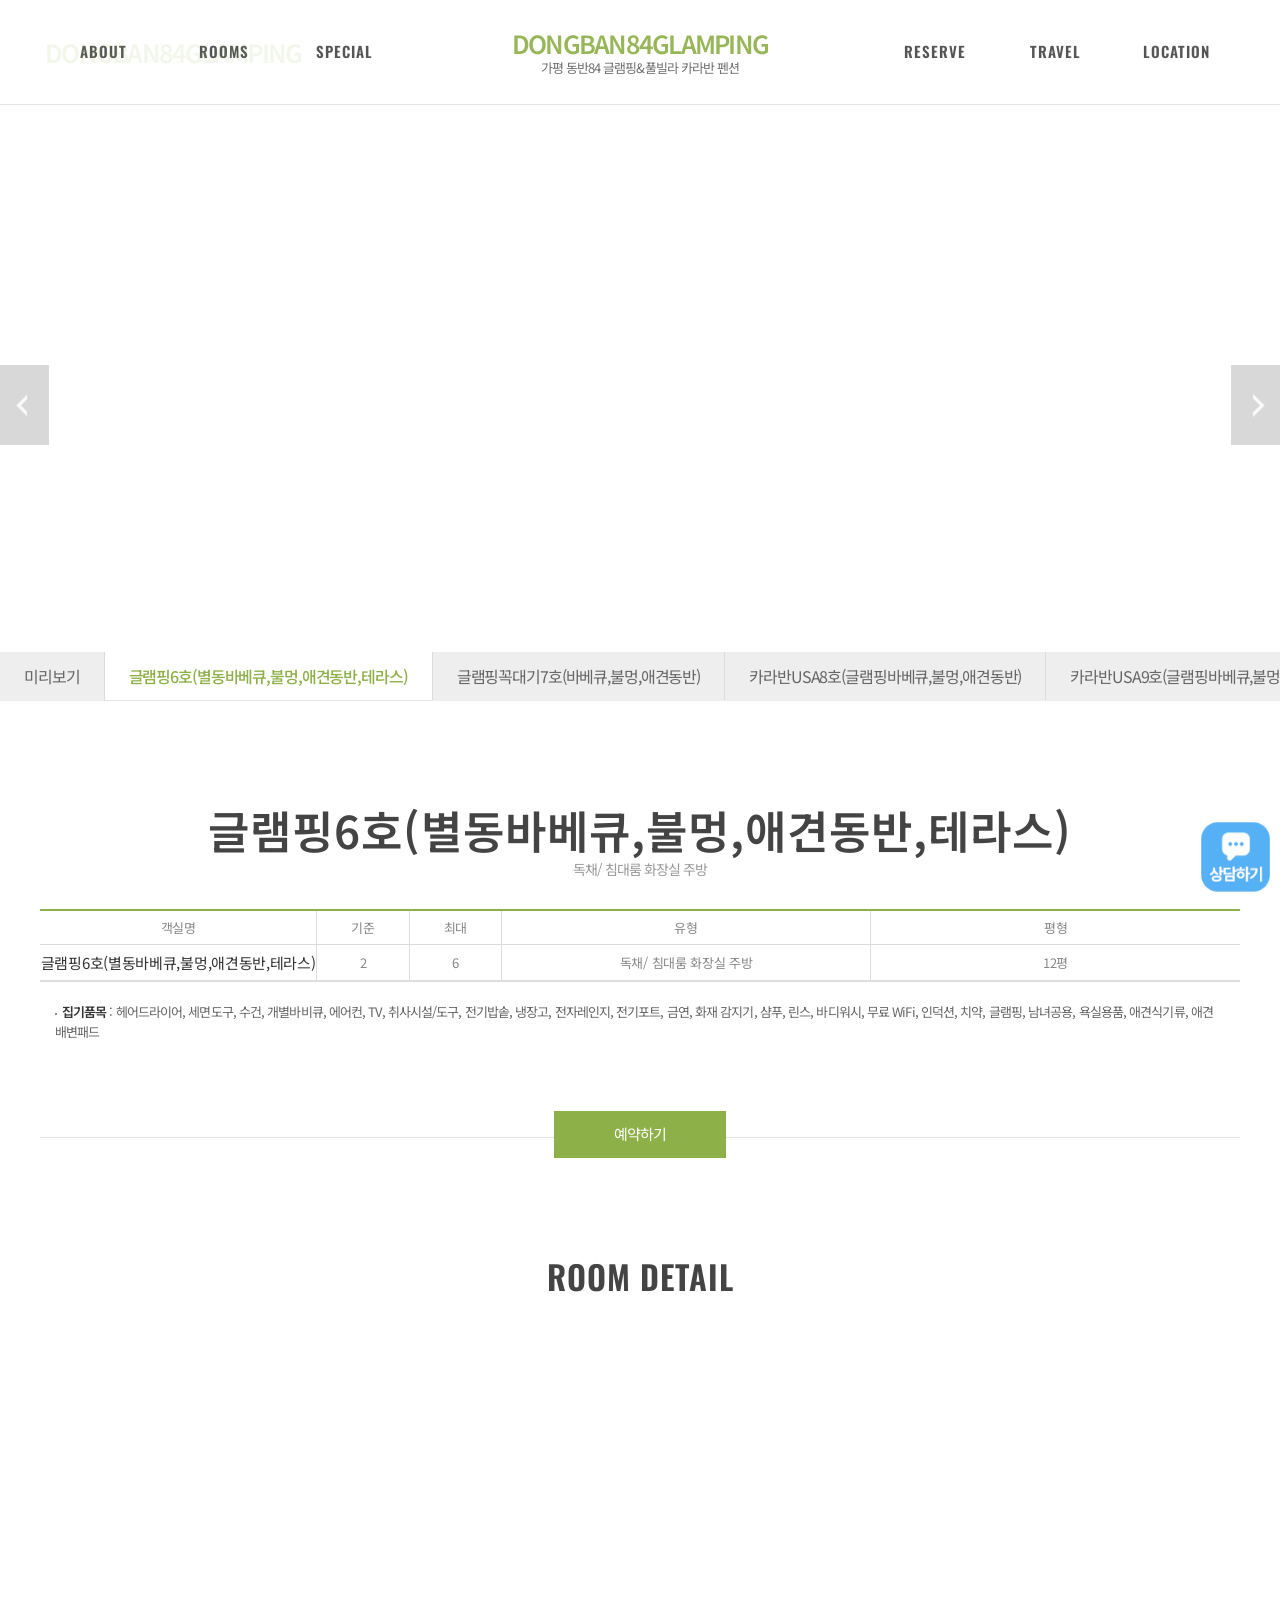
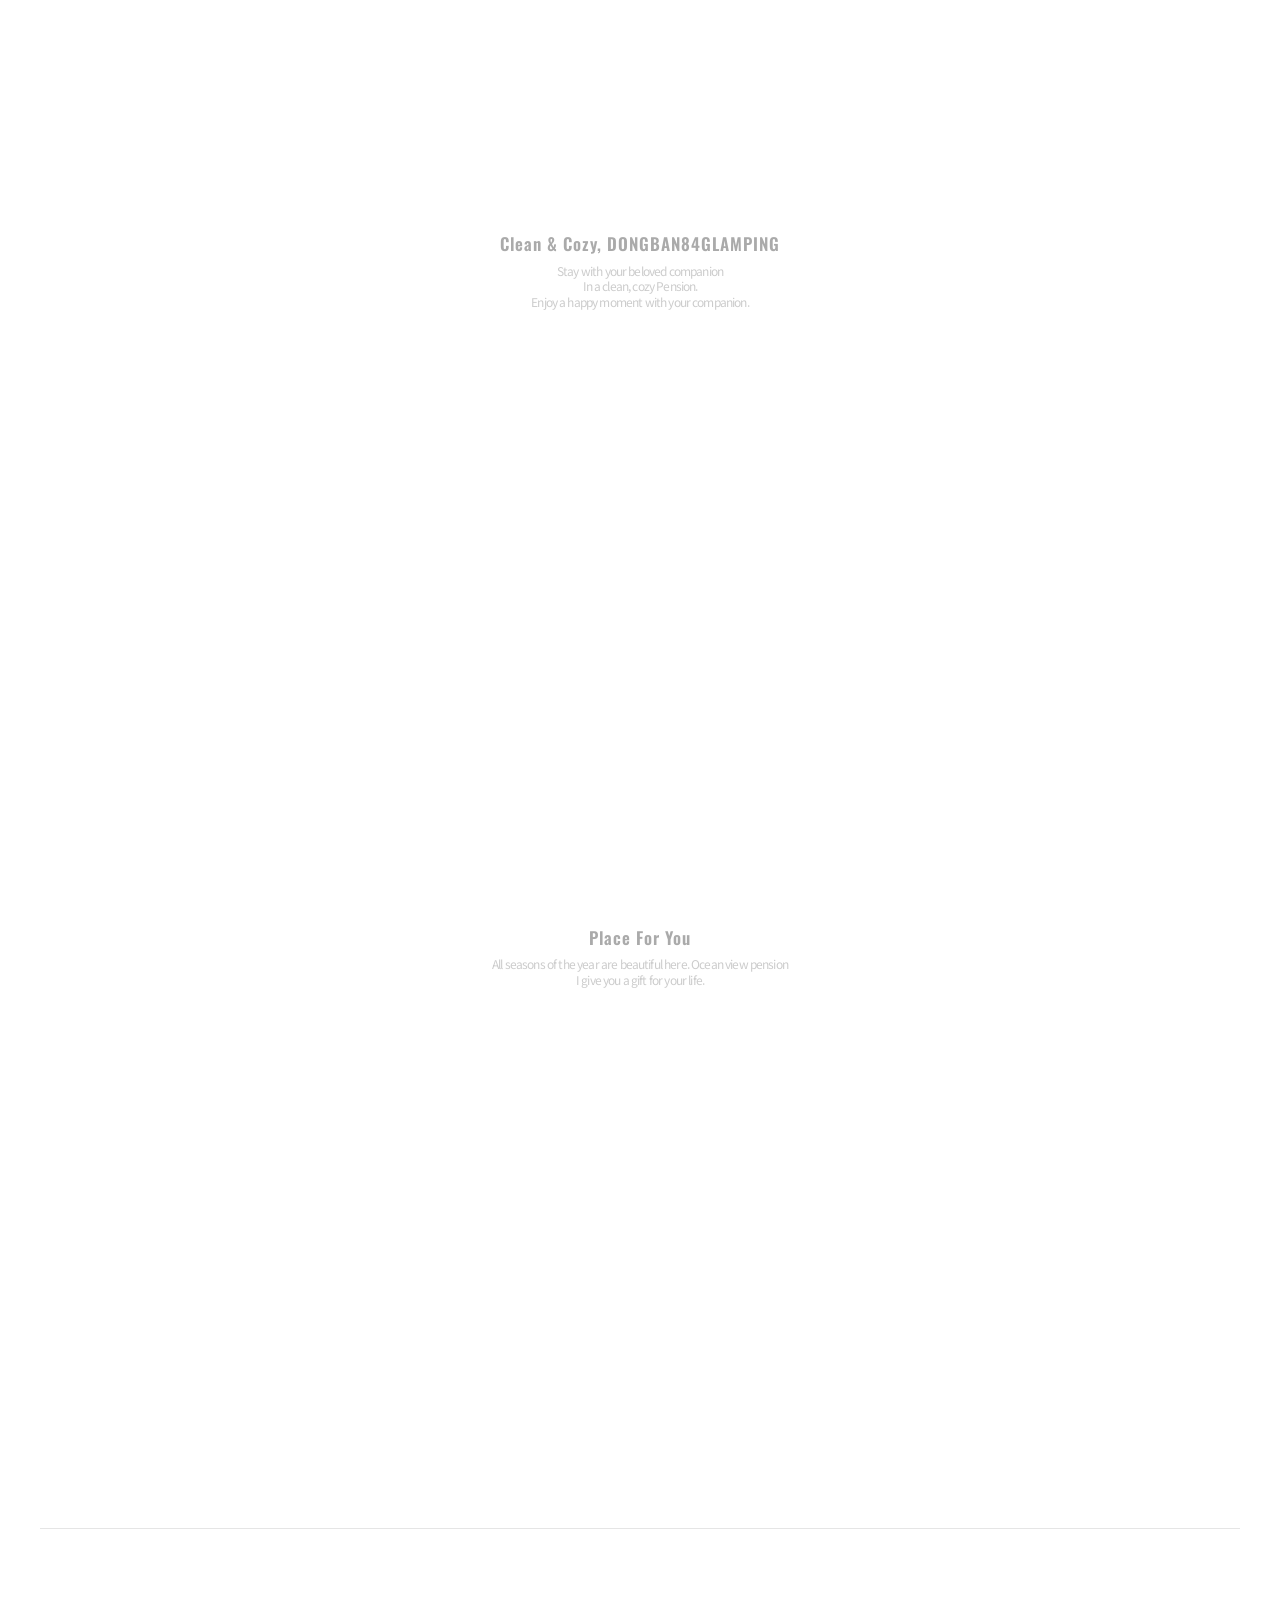
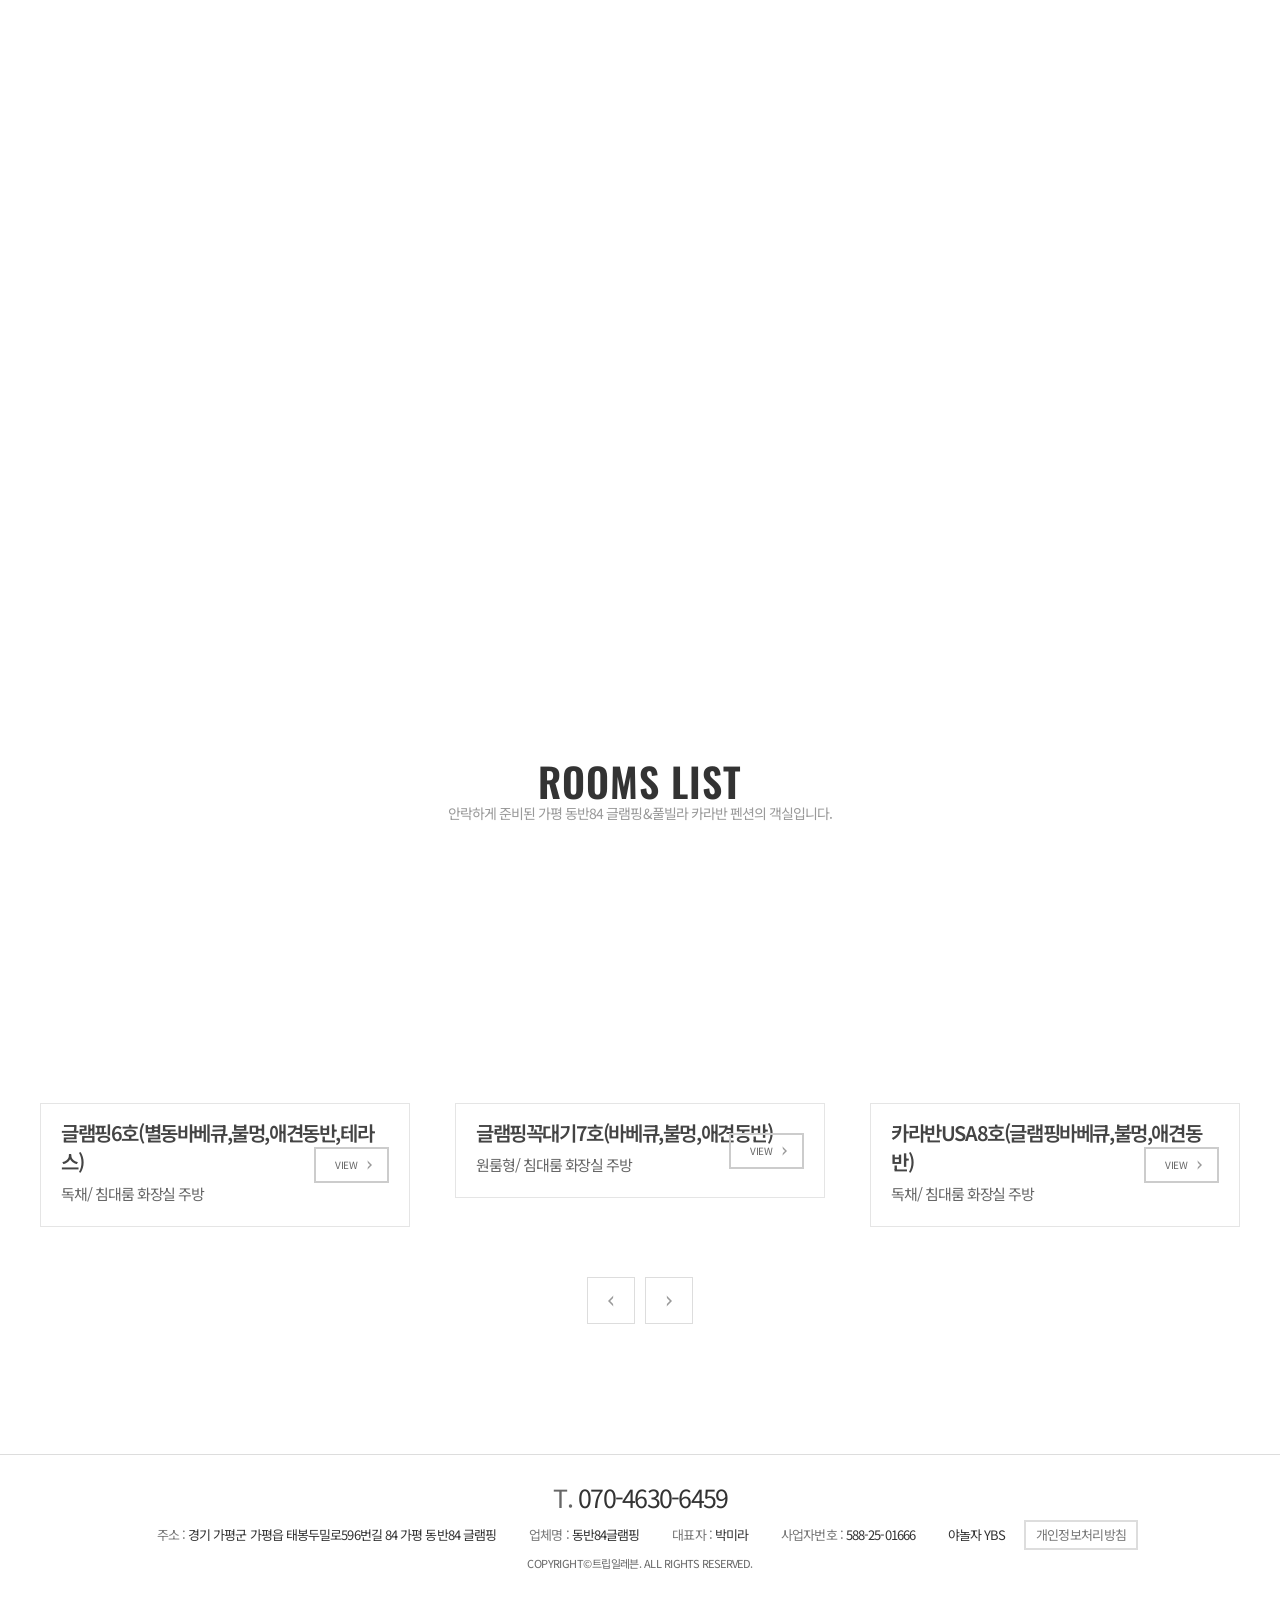
<file: room.html>
<!doctype html>
<html lang="ko">
  <head>
    <meta charset="UTF-8" />
    <style>
      html.tpl-loading body {
        opacity: 0;
      }
      body {
        opacity: 1;
        transition: opacity 0.3s ease;
      }
    </style>
    <script>
      document.documentElement.classList.add('tpl-loading');
      window.__tplReveal = function () {
        document.documentElement.classList.remove('tpl-loading');
      };
      setTimeout(function () {
        window.__tplReveal && window.__tplReveal();
      }, 3000);
    </script>
    <meta http-equiv="X-UA-Compatible" content="IE=edge" />
    <meta name="viewport" content="width=device-width, initial-scale=1.0" />
    <meta property="og:type" content="website" />
    <title data-page-title>가평 동반84 글램핑&amp;풀빌라 카라반 펜션 - 객실안내</title>
    <link rel="icon" href="data:," />
    <link rel="stylesheet" type="text/css" href="styles/theme.css" />
    <link rel="stylesheet" type="text/css" href="styles/reset.css" />
    <link rel="stylesheet" type="text/css" href="styles/style.css" />
    <link rel="stylesheet" type="text/css" href="styles/popup.css" />
    <link
      rel="stylesheet"
      type="text/css"
      href="//cdn.jsdelivr.net/npm/swiper@8/swiper-bundle.min.css"
    />
    <!-- Open Graph Meta Tags for Social Media -->
  <meta property="og:type" content="website" />
  <meta property="og:title" content="가평 동반84 글램핑&풀빌라 카라반 펜션 - 객실안내" />
  <meta property="og:description" content="산과 계곡을 배경으로 아름답게 위치한 가평 동반84 글램핑&풀빌라입니다. 전 객실 사랑하는 반려견과 함께 하실 수 있게 준비되어 있습니다." />
  <meta property="og:image" content="https://bookingplay-media.s3.amazonaws.com/item_images/2026/08/07/bV0W3spUREAT.jpg" />
  <meta property="og:url" content="https://dongban.co.kr" />

  <!-- Twitter Card Meta Tags -->
  <meta name="twitter:card" content="summary_large_image" />
  <meta name="twitter:title" content="가평 동반84 글램핑&풀빌라 카라반 펜션 - 객실안내" />
  <meta name="twitter:description" content="산과 계곡을 배경으로 아름답게 위치한 가평 동반84 글램핑&풀빌라입니다. 전 객실 사랑하는 반려견과 함께 하실 수 있게 준비되어 있습니다." />
  <meta name="twitter:image" content="https://bookingplay-media.s3.amazonaws.com/item_images/2026/08/07/bV0W3spUREAT.jpg" />
  <meta name="naver-site-verification" content="a6a3e454a9d5c6a112ef266362bfc20bf7634f45" />
  <meta name="google-site-verification" content="kuuFnaGmquISpQoX2jSIPyQiZAMrPhmhgXDQ7Opoyyw" />
</head>

  <body oncontextmenu="return false;" onselectstart="return false" ondragstart="return false;">
    <div id="wrap">
      <div id="header-wrap"></div>

      <div id="container">
        <!-- 원본 room.html?room_id= 의 상세 화면(#content.sub2_2)이다.
             목록은 layout-map.html 로 분리했다. -->
        <section id="content" class="sub2_2 sub_room sub_room_detail">
          <!-- ── 히어로 (객실 사진 슬라이더) ─────────────────────── -->
          <div class="sub_visual visual">
            <div class="visual_txt">
              <span data-property-name-en></span>
              <strong class="ff_notokr" data-room-name></strong>
              <p data-room-structure></p>
            </div>
            <div class="arw_box">
              <div
                class="swiper-button-prev"
                style="
                  background: url(images/common/left_btn.png) no-repeat 0 0;
                  background-size: auto 100%;
                "
              ></div>
              <div
                class="swiper-button-next"
                style="
                  background: url(images/common/right_btn.png) no-repeat 100%;
                  background-size: auto 100%;
                "
              ></div>
            </div>
            <div class="visual_box">
              <div class="swiper-container">
                <div class="swiper-wrapper" data-room-hero-slides></div>
              </div>
            </div>
          </div>
          <!--// sub_visual -->

          <div class="sub_location_wrap">
            <div class="inner">
              <!-- 객실 탭. '미리보기' li 는 정적이고 뒤로 renderRoomNav 가 생성한다.
                   현재 객실이 그룹(2실 이상)에 속하면 그 그룹의 형제 객실만 펼친다. -->
              <ul class="cate_box" data-room-nav>
                <li><a href="./layout-map.html">미리보기</a></li>
              </ul>
            </div>
          </div>

          <div class="sub_cont">
            <div class="sub_title_box">
              <h3 class="ff_notokr" data-room-name></h3>
              <p data-room-structure></p>
            </div>

            <!-- ── 객실 정보 표 ──────────────────────────────── -->
            <div class="table_box inner">
              <div class="price_table for_pc">
                <table cellspacing="0" cellpadding="0" class="table_default">
                  <thead>
                    <tr>
                      <th style="width: 15%">객실명</th>
                      <th style="width: 5%">기준</th>
                      <th style="width: 5%">최대</th>
                      <th style="width: 20%">유형</th>
                      <th style="width: 20%">평형</th>
                    </tr>
                  </thead>
                  <tbody data-room-table-pc></tbody>
                </table>
                <ul class="table_text" data-room-amenities></ul>
              </div>

              <div class="price_table for_m">
                <table cellspacing="0" cellpadding="0" class="table_default">
                  <tbody data-room-table-m></tbody>
                </table>
                <ul class="table_text" data-room-amenities></ul>
              </div>

              <div class="btn_wrap">
                <a href="#!" target="_blank" class="btn_reserve" data-booking-link>예약하기</a>
              </div>
            </div>

            <!-- ── 객실 상세 이미지 ──────────────────────────── -->
            <div data-room-detail-heading>
              <div class="sub_title_box"><h4>ROOM DETAIL</h4></div>
            </div>
            <div data-room-detail-blocks></div>

            <!-- ── 평면도 — 데이터가 있을 때만 노출 ────────────── -->
            <div data-room-floorplan>
              <div class="sub_title_box"><h4>ROOM PLAN</h4></div>
              <div class="wide_img" data-room-floorplan-images></div>
            </div>

            <!-- ── 다른 객실 목록 ────────────────────────────── -->
            <div class="sub_room_detail_box">
              <div class="inner">
                <div class="main_room">
                  <div class="title_box">
                    <h3>ROOMS LIST</h3>
                    <p data-room-list-lead></p>
                  </div>
                  <div class="room_list">
                    <div class="swiper-container">
                      <div class="swiper-wrapper" data-room-list-slides></div>
                    </div>
                    <div class="arw_box">
                      <div
                        class="swiper-button-prev"
                        style="background: url(images/common/room_pre.png) no-repeat 25% 50% #fff"
                      >
                        Prev
                      </div>
                      <div
                        class="swiper-button-next"
                        style="background: url(images/common/l_le.png) no-repeat 75% 50% #fff"
                      >
                        Next
                      </div>
                    </div>
                  </div>
                </div>
              </div>
            </div>
          </div>
          <!--// sub_cont -->
        </section>
      </div>
      <!--// container -->

      <div id="footer-wrap"></div>
    </div>

    <div id="popup-container"></div>

    <script src="//cdnjs.cloudflare.com/ajax/libs/jquery/3.4.1/jquery.min.js"></script>
    <script src="//cdn.jsdelivr.net/npm/swiper@8/swiper-bundle.min.js"></script>
    <script src="js/image-helpers.js"></script>
    <script src="js/preview-handler.js"></script>
    <script src="js/data-mapper/core/base-mapper.js"></script>
    <script src="js/data-mapper/pages/header-footer-mapper.js"></script>
    <script src="js/data-mapper/pages/room-mapper.js"></script>
    <script src="js/header-footer-loader.js"></script>
    <script src="js/common.js"></script>
    <script src="js/pages/room.js"></script>
    <script src="js/popup.js"></script>
  </body>
</html>
</file>
<file: styles/theme.css>
/* CDN Fonts */
@import url('https://fonts.googleapis.com/css2?family=Oswald&family=Noto+Sans+KR:wght@100;300;400;500;700;900&display=swap');

/* CSS Variables */
:root {
  --font-ko-main: 'Noto Sans KR';
  --font-ko-sub: 'Noto Sans KR';
  --font-en-main: 'Oswald';
  --color-primary: #FFFFFF;
  --color-secondary: #8EB049;
}
</file>
<file: styles/style.css>
@charset "UTF-8";
/* ============================================================
   style.css — t-template-H
   원본: udosky.kr /css/style.css (정본)
   대조: gpcaravan.co.kr /css/style.css — 같은 원본의 색만 다른 판본

   두 판본의 차이는 58줄뿐이고 그중 의미 있는 축은 브랜드 포인트 색 하나
   (udosky #0187cc / gpcaravan #8eb049)뿐이다. 나머지 차이(hd_lnb_bg 높이,
   ft_btn_reserve 위치, sub_visual 여백 등)는 사이트별 미세 조정이라
   정본인 udosky 값을 따른다.

   토큰 값은 하나씩만 둔다. 폴백은 사용처에서 붙인다.
     예) font-family: var(--font-en-main), sans-serif;

   상세 근거(사용처 전수 조사 / 하드코딩으로 남긴 값)는
   data-mapping.md 의 「테마 색상/폰트」 참고.
   ============================================================ */

/*** 공통 ***/
.clear:after {
  content: '';
  display: block;
  clear: both;
}
.dn {
  display: none;
}
.for_pc {
  display: inline-block;
}
.for_m {
  display: none;
}
.ff_noto_serif {
  font-family: var(--font-ko-sub), serif !important;
}
.ff_notokr {
  font-family: var(--font-ko-main), sans-serif !important;
}

@media screen and (max-width: 640px) {
  .for_pc {
    display: none;
  }
  .for_m {
    display: block;
  }
}

/*** 레이아웃 ***/
#wrap {
  min-width: 280px;
  margin: 0 auto;
  overflow: hidden;
}
.inner {
  width: 1200px;
  margin: 0 auto;
  box-sizing: border-box;
  position: relative;
}

@media only screen and (max-width: 1200px) {
  .inner {
    width: 100%;
    padding-left: 30px;
    padding-right: 30px;
  }
}
@media only screen and (max-width: 860px) {
  .inner {
    padding-left: 20px;
    padding-right: 20px;
  }
}

/*** 상단 ***/
.header,
.header * {
  transition: all 0.3s;
}
.header {
  z-index: 90;
  position: fixed;
  width: 100%;
}
.header .hd_cont {
  left: 0;
  top: 0;
  right: 0;
  z-index: 91;
  background: #fff;
  border-bottom: 1px solid rgba(0, 0, 0, 0.1);
}
.header .hd_inner {
  text-align: center;
  width: 1140px;
  margin: 0 auto;
  position: relative;
  z-index: 1;
}
.header .hd_inner:after {
  content: '';
  display: block;
  clear: both;
}
.header .logo {
  font-size: 28px;
  display: inline-block;
  vertical-align: middle;
  position: absolute;
  left: 50%;
  top: 50%;
  transform: translate(-50%, -50%);
  color: #fff;
  text-align: center;
  z-index: 90;
  transition: none;
}
.header .logo a,
.header .logo2 a {
  /* [템플릿 확장] 원본은 <a> 안에 텍스트 노드가 바로 있어 인라인이 맞았다.
     우리 마크업은 자식이 전부 block(img / .logo_text / .logo_sub)이라,
     인라인인 채로 두면 그 사이 줄바꿈 공백이 line-height 만큼(22px) 줄 상자를
     만들어 로고 높이가 두 배가 되고 헤더가 그만큼 부푼다. */
  display: block;
  line-height: 1;
  font-weight: 600;
  letter-spacing: 0px;
  color: var(--color-secondary);
  font-family: var(--font-en-main), var(--font-ko-main), sans-serif;
}
.header .logo .logo_sub {
  display: block;
  font-family: var(--font-ko-main), sans-serif;
  font-size: 13px;
  line-height: 1;
  margin-top: 5px;
  font-weight: normal;
  color: #666;
}
/* [템플릿 확장] 원본 로고는 텍스트 전용이었다. 백오피스가 로고 이미지를 주면
   그림으로 대체되므로 높이를 헤더에 맞춰 제한한다. 텍스트/이미지 중
   무엇을 보일지는 header-footer-mapper 의 applyLogo 가 정한다. */
.header .logo a img,
.header .logo2 a img {
  display: block;
  max-height: 52px;
  width: auto;
}
.header .logo .logo_text,
.header .logo2 .logo_text {
  display: block;
  /* reset.css 가 span 에 color:#333 을 직접 선언해서 부모 <a> 의
     var(--color-secondary) 상속이 씹힌다 — 여기서 명시적으로 되살린다. */
  color: var(--color-secondary);
}
.header .logo2 {
  font-size: 28px;
  vertical-align: middle;
  display: none;
  position: absolute;
  left: 0;
  top: 50%;
  z-index: 90;
  transform: translateY(-50%);
  transition: none;
}
.header .hd_lnb:after {
  content: '';
  display: block;
  clear: both;
}
.header .hd_lnb ul,
.header .hd_lnb ul .depth1 {
  display: inline-block;
  vertical-align: middle;
}
.header .hd_lnb ul .depth1 {
  font-size: 16px;
  position: relative;
  text-align: center;
}
.header .hd_lnb ul .depth1 .depth1_a {
  line-height: 6.93;
  padding: 0 1.25em;
  width: 80px;
  font-weight: 600;
  letter-spacing: 1px;
  font-size: inherit;
  display: block;
  color: #555;
  transition: none;
  font-family: var(--font-en-main), var(--font-ko-main), Arial, Helvetica, sans-serif;
  position: relative;
  z-index: 5;
  background: #fff;
}
/* ⚠️ 원본은 닫힘 상태를 top:-370% 로만 처리했다. 절대 위치 요소의 top 백분율은
   자기 높이가 아니라 부모(.depth1, 약 111px) 기준이라 사실상 -410px 고정이다.
   원본은 서브메뉴가 2~4개뿐이라 충분했지만, 객실이 많아 목록이 410px 를 넘으면
   아래쪽이 헤더 밖으로 삐져나온다. 그 부분은 뒤에 흰 헤더 배경이 없어
   흰 글자가 페이지 위에 그대로 보인다.
   높이와 무관하게 닫히도록 visibility / opacity 를 함께 쓴다. */
.header .hd_lnb ul .depth1 .depth_box {
  position: absolute;
  left: 50%;
  top: -370%;
  width: 100%;
  transform: translateX(-50%);
  z-index: -1;
  text-align: center;
  overflow: hidden;
  visibility: hidden;
  opacity: 0;
  transition: all 0.5s;
}
.header .hd_lnb ul .depth1 .depth_box.on {
  top: calc(100% + 12px);
  visibility: visible;
  opacity: 1;
}
.header .hd_lnb ul .depth1 .depth_box li {
  font-size: 14px;
  line-height: 1;
  padding: 5px 0;
  color: #fff;
}
.header .hd_lnb ul .depth1 .depth_box li + li {
  margin-top: 5px;
}
.header .hd_lnb ul .depth1 .depth_box li a {
  display: block;
  font-size: inherit;
  color: inherit;
}
.header .hd_lnb ul .depth1 .depth_box li a:hover {
  text-decoration: underline;
}
/* 객실이 많으면 js/common.js 가 이 목록을 잘라 스크롤시킨다.
   반투명 브랜드색 판 위 흰 글자라 스크롤바도 흰색으로 맞춘다.
   트랙은 투명하게 지우고, 잡는 영역 10px 안에서 손잡이만 4px 로 보이게 한다.
   (.cate_box 스크롤바와 같은 방식 — 그쪽은 밝은 바탕이라 검정 반투명이다)

   ⚠️ Chrome 121+ 는 scrollbar-width / scrollbar-color 가 지정되면
   ::-webkit-scrollbar-* 를 통째로 무시하므로, 표준 속성은 그것을 모르는
   브라우저(Firefox)에만 준다. */
@supports not selector(::-webkit-scrollbar) {
  .header .hd_lnb ul .depth1 .depth_box {
    scrollbar-width: thin;
    scrollbar-color: rgba(255, 255, 255, 0.5) transparent;
  }
}
.header .hd_lnb ul .depth1 .depth_box::-webkit-scrollbar {
  width: 10px;
  background: transparent;
}
.header .hd_lnb ul .depth1 .depth_box::-webkit-scrollbar-track {
  background: transparent;
  border: 0;
  box-shadow: none;
}
.header .hd_lnb ul .depth1 .depth_box::-webkit-scrollbar-thumb {
  background: rgba(255, 255, 255, 0.5);
  background-clip: content-box;
  border: 3px solid transparent;
  border-radius: 10px;
}
/* 브라우저 기본값은 hover 시 색을 바꾼다. 같은 값을 명시해 고정한다 */
.header .hd_lnb ul .depth1 .depth_box::-webkit-scrollbar-thumb:hover,
.header .hd_lnb ul .depth1 .depth_box::-webkit-scrollbar-thumb:active {
  background: rgba(255, 255, 255, 0.5);
  background-clip: content-box;
}
.header .hd_lnb .hd_lnb01 {
  float: left;
}
.header .hd_lnb .hd_lnb02 {
  float: right;
}
.header .hd_lnb_bg {
  position: absolute;
  left: 0;
  top: -400px;
  right: 0;
  background: rgba(1, 135, 204, 0.8);
  background: color-mix(in srgb, var(--color-secondary) 80%, transparent);
  z-index: -1;
  overflow: hidden;
  box-sizing: border-box;
  height: 400px;
  transition: all 0.5s;
}
.header .hd_lnb_bg.on {
  top: 110px;
}
.header .btn_hd_res {
  position: absolute;
  right: 0;
  top: 50%;
  transform: translateY(-50%);
}
.header .btn_hd_res a {
  display: inline-block;
  font-size: 16px;
  line-height: 2.125;
  padding: 0 1.625em;
  color: #fff;
  background: var(--color-secondary);
}
.header .btn_hd_res:hover {
  text-decoration: underline;
}
.header .btn_menu {
  display: inline-block;
  height: 23px;
  position: absolute;
  right: 0;
  top: 50%;
  transform: translateY(-50%);
  cursor: pointer;
}
.header .btn_menu img {
  height: 100%;
}
/* 상단 on */
.header.on {
  background: #fff;
}
.header.on .hd_lnb,
.header.on .btn_hd_res {
  display: inline-block;
  vertical-align: middle;
}
.header.on .hd_inner {
  width: calc(100% - 90px);
  margin: 0 auto;
  text-align: left;
}
.header.on .hd_lnb,
.header.on .btn_hd_res {
  display: inline-block;
  vertical-align: middle;
}
.header.on .hd_lnb {
  padding-left: 235px;
}
.header.on .hd_lnb ul .depth1 .depth1_a {
  line-height: 5.3125;
}
.header.on .hd_lnb .hd_lnb01,
.header.on .hd_lnb .hd_lnb02 {
  float: inherit;
}
.header.on .hd_lnb_bg.on {
  top: 86px;
}
/* 카테고리 */
.header .btn_hd_res,
.header .btn_menu,
.aside .btn_close,
.aside_bg {
  display: none;
}
.aside .aisde_inner {
  position: fixed;
  right: -100%;
  top: 0;
  height: 100%;
  z-index: 991;
  width: calc(100% - 14%);
  overflow-y: auto;
  background: #fff;
  transition: all 0.5s;
  transition-timing-function: ease-in-out;
}
.aside.on .aisde_inner {
  right: 0;
}
.aside .aside_box {
  height: 100%;
  padding: 10px 0 0;
}
/* [템플릿 확장] 원본은 absolute 라 기준 조상이 없어 스크롤하면 문서 좌상단에 남았다.
   fixed 로 화면 좌상단(패널 왼쪽 14% 어두운 영역)에 붙이고, aside_bg(900) 위로 올린다. */
.aside .btn_close {
  position: fixed;
  left: 10px;
  top: 10px;
  width: 27px;
  height: 27px;
  background-size: contain;
  z-index: 992;
}
.aside.on .btn_close {
  display: block;
}
.aside .depth1 {
  font-size: 17px;
  line-height: 3.47;
  padding: 0 1.47em;
  letter-spacing: 1px;
  color: #444;
  display: block;
  border-bottom: 1px solid #e5e5e5;
  font-family: var(--font-en-main), var(--font-ko-main), Arial, Helvetica, sans-serif;
}
.aside .depth_list {
  display: none;
  transition: none;
  background: #fafafa;
}
.aside .depth_list li {
  border-bottom: 1px solid #e5e5e5;
}
.aside .depth_list li a {
  font-size: 15px;
  line-height: 3.2;
  padding: 0 1.47em;
  display: block;
  color: #666;
}
.aside .btn_aside_res {
  padding: 20px;
}
.aside .btn_aside_res a {
  padding: 12px;
  font-size: 15px;
  color: #fff;
  background: var(--color-secondary);
  text-align: center;
  display: block;
}
.aside_bg {
  position: fixed;
  inset: 0;
  z-index: 900;
  background: rgba(0, 0, 0, 0.4);
  transition: all 0.5s;
}
.aside_bg.on {
  display: block;
}

@media screen and (max-width: 1280px) {
  .header .hd_inner,
  .header.on .hd_inner {
    width: calc(100% - 90px);
  }
  .header .logo,
  .header .logo2 a {
    font-size: 25px;
  }
  .header .hd_lnb ul .depth1,
  .header .btn_hd_res a {
    font-size: 15px;
  }
  .header.on .hd_lnb {
    padding-left: 215px;
  }
  .header .hd_lnb_bg.on {
    top: 104px;
  }
  .header.on .hd_lnb_bg.on {
    top: 80px;
  }
}
@media only screen and (max-width: 1200px) {
  .header .logo,
  .header .logo2 a {
    font-size: 20px;
  }
  .header .hd_lnb ul .depth1,
  .header .btn_hd_res a {
    font-size: 14px;
  }
  .header .hd_lnb ul .depth1 .depth1_a {
    width: auto;
  }
  .header.on .hd_lnb {
    padding-left: 160px;
  }
  .header .hd_lnb ul .depth1 .depth_box li {
    font-size: 13px;
  }
  .header .hd_lnb_bg.on {
    top: 98px;
  }
  .header.on .hd_lnb_bg.on {
    top: 75px;
  }
}
@media only screen and (max-width: 1023px) {
  .header .hd_inner,
  .header.on .hd_inner {
    width: calc(100% - 60px);
  }
  .header .hd_lnb ul .depth1 .depth1_a {
    padding: 0 1em;
  }
  .header .btn_hd_res a {
    padding: 0 1.2em;
  }
  .header.on .hd_lnb {
    padding-left: 140px;
  }
}

/* ── 스크롤 상태 긴 숙소명 (템플릿 확장) ─────────────────────────
   원본은 .logo2 를 왼쪽에 띄워 두고 메뉴를 고정 padding-left(235/215/160/140px)에서 시작했다.
   숙소명이 그 칸보다 길면("가평 유명산고모네 애견동반 캠핑장" 1920 기준 375px) 메뉴와 겹친다.
   .logo2 를 흐름에 넣어 칸 폭을 min-width 로 옮긴다 — 짧은 이름은 메뉴가 지금 자리 그대로,
   긴 이름은 메뉴가 숙소명 뒤로 비킨다. 메뉴 오른쪽에는 예약하기·YBS·SNS 자리(--hd-reserve, 30px 여유 포함)를
   margin 으로 남겨 두고, 그래도 넘치면 header-footer-mapper 의 fitScrollLogo 가 숙소명 글자를
   줄여 한 줄에 맞춘다(최소 14px). 그 계산이 0.3초 글자 크기 전환 중간값을 재지 않도록 전환을 끈다.
   860px 이하는 메뉴가 숨으므로 그 위에서만 적용한다. 상단 상태(.on 아님)는 손대지 않는다 —
   .on 이 빠지면 바로 원래 absolute 로 돌아가 fadeOut 중에도 메뉴를 밀지 않는다. */
@media only screen and (min-width: 861px) {
  .header {
    --hd-logo2-min: 235px;
    --hd-reserve: 136px;
  }
  [data-ybs='on'] .header {
    --hd-reserve: 223px;
  }
  [data-social='on'] .header {
    --hd-reserve: 207px;
  }
  [data-ybs='on'][data-social='on'] .header {
    --hd-reserve: 294px;
  }
  .header.on .hd_inner {
    display: flex;
    align-items: center;
  }
  .header.on .logo2 {
    position: static;
    transform: none;
    flex: none;
    box-sizing: border-box;
    min-width: var(--hd-logo2-min);
    padding-right: 20px;
  }
  .header.on .logo2 a,
  .header.on .logo2 .logo_text {
    white-space: nowrap;
    transition: none;
  }
  .header.on .hd_lnb {
    flex: none;
    padding-left: 0;
    margin-right: var(--hd-reserve);
  }
}
@media only screen and (min-width: 861px) and (max-width: 1280px) {
  .header {
    --hd-logo2-min: 215px;
    --hd-reserve: 130px;
  }
  [data-ybs='on'] .header {
    --hd-reserve: 212px;
  }
  [data-social='on'] .header {
    --hd-reserve: 201px;
  }
  [data-ybs='on'][data-social='on'] .header {
    --hd-reserve: 283px;
  }
}
@media only screen and (min-width: 861px) and (max-width: 1200px) {
  .header {
    --hd-logo2-min: 160px;
    --hd-reserve: 123px;
  }
  [data-ybs='on'] .header {
    --hd-reserve: 201px;
  }
  [data-social='on'] .header {
    --hd-reserve: 194px;
  }
  [data-ybs='on'][data-social='on'] .header {
    --hd-reserve: 272px;
  }
}
@media only screen and (min-width: 861px) and (max-width: 1023px) {
  .header {
    --hd-logo2-min: 140px;
    --hd-reserve: 111px;
  }
  [data-ybs='on'] .header {
    --hd-reserve: 177px;
  }
  [data-social='on'] .header {
    --hd-reserve: 182px;
  }
  [data-ybs='on'][data-social='on'] .header {
    --hd-reserve: 248px;
  }
}
@media only screen and (max-width: 860px) {
  /* [템플릿 확장] 원본은 padding:19px 0 으로 높이를 만들었다(19+22+19 = 60px).
     로고가 텍스트(22px)일 때는 맞지만, 백오피스 로고 이미지가 들어오면
     22px 안에 갇혀 글자가 안 읽힌다. 높이를 60px 로 고정하고 로고를 세로
     가운데에 두어, 로고가 이미지든 텍스트든 헤더 높이가 일정하게 유지되도록 한다. */
  .header .hd_inner {
    display: flex;
    align-items: center;
    height: 60px;
    padding: 0;
    text-align: left;
  }
  .header .logo,
  .header .logo2 a {
    font-size: 22px;
    position: static;
    transform: none;
    display: inline-block !important;
    opacity: 1 !important;
  }
  .header.on .logo2 {
    display: none !important;
  }
  /* 고정된 60px 헤더 안에서 위아래 7.5px 씩 여백을 남기는 크기.
     가로로 매우 긴 로고는 reset.css 의 img{max-width:100%} 가 먼저 걸려
     높이가 자동으로 줄어들므로 넘치지 않는다. */
  .header .logo a img,
  .header .logo2 a img {
    max-height: 45px;
  }
  /* ⚠️ 원본은 `.header .logo span` 이었다. 원본 로고는 `이름<span>부제</span>`
     구조라 그 선택자가 부제만 가렸지만, 우리 마크업은 이름도 `.logo_text`
     span 이라 로고가 통째로 사라졌다(모바일 헤더가 빈 채로 높이만 남음).
     부제(.logo_sub)만 가리도록 좁힌다. */
  .header .logo .logo_sub,
  .header .hd_lnb_bg.on,
  .header.on .hd_lnb_bg.on {
    display: none;
  }
  .header .hd_lnb,
  .header.on .hd_lnb,
  .header.on .btn_hd_res {
    display: none;
  }
  .header .btn_menu {
    display: inline-block;
  }
}
@media only screen and (max-width: 640px) {
  .header .hd_inner,
  .header.on .hd_inner {
    width: calc(100% - 30px);
  }
  .aside .depth1 {
    font-size: 15px;
  }
  .aside .depth_list li a {
    font-size: 13px;
  }
  .aside_btm li {
    width: 40px;
    height: 40px;
  }
}
@media only screen and (max-width: 479px) {
  .aside {
    width: calc(100% - 50px);
  }
}

/* ── 헤더 네이버·인스타그램 버튼 (템플릿 확장) ───────────────────
   homepage.socialLinks.blog / .instagram 값이 있을 때만 매퍼가 노출한다(마크업 기본 숨김).
   마크업은 `.hd_inner` 마지막 `.hd_sns` 하나이고 상태별로 위치만 바꾼다.
   - 상단(스크롤 0, 861px 이상): 오른쪽 메뉴 끝 LOCATION 오른쪽. 그만큼 `.hd_lnb02` 를 왼쪽으로 민다.
     로고가 정가운데라 밀린 만큼 로고와 RESERVE 사이가 좁아지므로 메뉴 좌우 여백을 1.25em → 0.75em.
   - 스크롤(.header.on): 예약하기 바로 앞(right = 예약하기 폭 + 14px).
   - 860px 이하: ☰ 바로 앞(right = ☰ 23px + 14px).
   - 479px 이하: 헤더에서 숨기고 aside 맨 아래(.aside_sns)에 보인다 — 로고 폭을 건드리지 않는다.
   크기: PC 26px(스크롤 상태 예약하기 30~34px 보다 작게) / 861~1023 상단 22px / 모바일 24px(☰ 와 같은 높이).
   인스타 로고는 122x126 이라 높이만 고정하고 폭은 비율대로 둔다.
   보정은 루트의 `data-social="on"`(매퍼가 찍음) 기준이다. */
.header .hd_sns {
  position: absolute;
  right: 0;
  top: 50%;
  transform: translateY(-50%);
  z-index: 91;
  font-size: 0;
  line-height: 0;
}
.header .hd_sns,
.header .hd_sns * {
  transition: none;
}
.header .hd_sns a {
  display: inline-block;
  vertical-align: middle;
}
.header .hd_sns a + a {
  margin-left: 6px;
}
.header .hd_sns img {
  display: block;
  width: auto;
  height: 26px;
}
.header.on .hd_sns {
  right: 120px;
}

/* 상단 상태 보정. `.header *{transition:all .3s}` 때문에 로드 직후·스크롤 경계에서 메뉴 줄이
   0.3초 동안 밀려 보이지 않도록 여백·위치는 바로 바꾸고 색만 전환한다. */
[data-social='on'] .header .hd_lnb .hd_lnb02 {
  transition-property: color, background-color, border-color;
}
[data-social='on'] .header:not(.on) .hd_lnb .hd_lnb02 {
  margin-right: 78px;
}
[data-social='on'] .header:not(.on) .hd_lnb ul .depth1 .depth1_a {
  padding: 0 0.75em;
}

/* aside 맨 아래 — 479px 이하에서만 보인다 (아래 미디어쿼리) */
.aside .aside_sns {
  display: none;
}

@media only screen and (max-width: 1280px) {
  .header.on .hd_sns {
    right: 114px;
  }
}
@media only screen and (max-width: 1200px) {
  .header.on .hd_sns {
    right: 107px;
  }
}
@media only screen and (max-width: 1023px) {
  .header.on .hd_sns {
    right: 95px;
  }
}

/* 861~1023 상단 상태: 위 보정만으로는 862px 에서 로고와 RESERVE 가 맞닿는다(넓은 로고는 겹침).
   아이콘 22px, 메뉴 여백 0.5em, 밀기 64px, 로고를 32px 왼쪽으로 옮겨 가운데 공간을 좌우에 다시 나눈다. */
@media only screen and (max-width: 1023px) and (min-width: 861px) {
  [data-social='on'] .header:not(.on) .hd_sns img {
    height: 22px;
  }
  [data-social='on'] .header:not(.on) .hd_lnb .hd_lnb02 {
    margin-right: 64px;
  }
  [data-social='on'] .header:not(.on) .hd_lnb ul .depth1 .depth1_a {
    padding: 0 0.5em;
  }
  [data-social='on'] .header:not(.on) .logo {
    transform: translate(calc(-50% - 32px), -50%);
  }
}
@media only screen and (max-width: 860px) {
  .header .hd_sns,
  .header.on .hd_sns {
    right: 37px;
  }
  .header .hd_sns img {
    height: 24px;
  }
}

/* ── 헤더 YBS 버튼 (템플릿 확장) ─────────────────────────────────
   property.ybsId 가 있을 때만 매퍼가 노출하고 루트에 data-ybs="on" 을 찍는다(마크업 기본 숨김).
   원본(happynadri)처럼 스크롤 상태(.header.on)에서 예약하기와 같은 모양으로 맨 오른쪽에 붙고,
   예약하기는 YBS 폭 + 10px 만큼 왼쪽으로 비킨다. 네이버·인스타그램(.hd_sns)도 그만큼 더 민다.
   YBS 폭은 예약하기 글자 크기·여백 반응형(16/15/14px, 1023px 이하 여백 1.2em)을 따라 바뀌어 구간별로 맞춘다.
   860px 이하는 두 버튼 모두 숨으므로(☰ 만) 그 위에서만 적용한다. */
@media only screen and (min-width: 861px) {
  [data-ybs='on'] .header .btn_hd_res:not(.btn_hd_ybs) {
    right: 87px;
  }
  [data-ybs='on'] .header.on .hd_sns {
    right: 207px;
  }
}
@media only screen and (min-width: 861px) and (max-width: 1280px) {
  [data-ybs='on'] .header .btn_hd_res:not(.btn_hd_ybs) {
    right: 82px;
  }
  [data-ybs='on'] .header.on .hd_sns {
    right: 196px;
  }
}
@media only screen and (min-width: 861px) and (max-width: 1200px) {
  [data-ybs='on'] .header .btn_hd_res:not(.btn_hd_ybs) {
    right: 78px;
  }
  [data-ybs='on'] .header.on .hd_sns {
    right: 185px;
  }
}
@media only screen and (min-width: 861px) and (max-width: 1023px) {
  [data-ybs='on'] .header .btn_hd_res:not(.btn_hd_ybs) {
    right: 66px;
  }
  [data-ybs='on'] .header.on .hd_sns {
    right: 161px;
  }
}

/* 479px 이하: 왼쪽 로고가 자유 폭이라 긴 영문명·넓은 로고 이미지가 아이콘과 겹친다.
   헤더에서는 숨기고 aside 맨 아래(LOCATION 아래, 30px 아이콘)에 보인다. */
@media only screen and (max-width: 479px) {
  .header .hd_sns {
    display: none;
  }
  .aside .aside_sns {
    display: block;
    padding: 20px 25px;
    font-size: 0;
    line-height: 0;
  }
  .aside .aside_sns a {
    display: inline-block;
    vertical-align: middle;
  }
  .aside .aside_sns a + a {
    margin-left: 10px;
  }
  .aside .aside_sns img {
    display: block;
    width: auto;
    height: 30px;
  }
}

/*** 하단 ***/
.footer_wrap {
  text-align: center;
  word-break: keep-all;
  padding: 30px 0;
  position: relative;
  z-index: 2;
  background: #fff;
  border-top: 1px solid #ddd;
}
.footer_wrap a {
  letter-spacing: -0.05em;
}
.footer_wrap .footer {
  overflow: hidden;
  text-align: center;
}
.footer_wrap .footer .tel {
  font-size: 25px;
  padding-bottom: 10px;
  font-weight: 400;
}
.footer_wrap .footer .address {
  font-size: 13px;
  line-height: 2;
  color: #777;
}
.footer_wrap .footer .address p {
  display: inline-block;
  margin: 0 1.15em;
  color: inherit;
}
.footer_wrap .footer .address p:nth-of-type(1):before {
  display: none;
}
.footer_wrap .privacy {
  display: inline-block;
  color: #777;
  font-size: 13px;
  border: 2px solid #ddd;
  padding: 0 10px;
}
.footer_wrap .copy {
  text-align: center;
  font-size: 11px;
  line-height: 1.45;
  margin-top: 0.5em;
  color: #999;
}
.ft_btn_reserve.on {
  position: fixed;
  bottom: 80px;
  right: 7px;
  z-index: 999;
}
.ft_btn_reserve.on > a > img {
  width: 75px;
  height: 75px;
}
.ft_kakao {
  position: fixed;
  bottom: 30px;
  z-index: 9;
  background: transparent;
  right: 30px;
  width: 70px;
}
.ft_kakao img {
  width: 100%;
}

@media only screen and (max-width: 1023px) {
  .footer_wrap .btn_top {
    display: none;
  }
}
@media only screen and (max-width: 640px) {
  .footer_wrap {
    padding: 0px 0 20px;
  }
  .footer_wrap .footer {
    text-align: left;
    padding: 13px 20px;
  }
  .footer_wrap .footer .address {
    font-size: 12px;
  }
  .footer_wrap .footer .address p {
    margin: 0 10px 0 0;
  }
  .footer_wrap .privacy {
    font-size: 12px;
  }
  .footer_wrap .copy {
    text-align: left;
    border-top: 1px solid #e5e5e5;
    padding: 10px 20px 0;
  }
  .ft_kakao {
    bottom: 50px;
    right: 10px;
    width: 55px;
  }
  .ft_kakao.on {
    bottom: 100px;
  }
}

/*** 메인 ***/
/* 메인 공통 */
.btn_more {
  font-size: 11px;
  padding: 1.18em 4.5em 1.18em 1.8em;
  letter-spacing: -0.02em;
  display: inline-block;
  border: 2px solid #ccc;
  transition: all 0.3s;
}
/* 평소엔 회색 윤곽, hover 에서 테두리와 글씨가 함께 브랜드색이 된다 */
.btn_more:hover {
  color: var(--color-secondary);
  border-color: var(--color-secondary);
}
#wrap .swiper-container {
  overflow: hidden;
}
#wrap .swiper-button-prev,
#wrap .swiper-button-next {
  cursor: pointer;
  margin-top: 0;
  position: static;
}
#wrap .swiper-button-prev:after,
#wrap .swiper-button-next:after {
  display: none;
}

/* 메인 타이틀 */
.title_box {
  text-align: center;
  padding: 130px 0 30px;
}
.title_box h3 {
  font-size: 40px;
  line-height: 1.125;
  font-weight: 600;
  font-family: var(--font-en-main), var(--font-ko-main), Arial, Helvetica, sans-serif;
  letter-spacing: 1px;
  color: #333;
}
.title_box p {
  font-size: 14px;
  font-family: var(--font-ko-sub), sans-serif;
  line-height: 1.42;
  color: #999;
}

/* main_visual */
.visual {
  height: 100vh;
  z-index: 0;
  position: relative;
}
.visual .visual_box,
.visual .visual_box .swiper-container,
.visual .visual_box .swiper_slide {
  height: 100vh;
}
.visual .visual_txt {
  position: absolute;
  left: 50%;
  top: calc(50% + 55px);
  z-index: 2;
  transform: translate(-50%, -50%);
  text-align: center;
  width: 100%;
  box-sizing: border-box;
  padding: 0 10px;
}
.visual .visual_txt p,
.visual .visual_txt strong,
.visual .visual_txt span {
  display: block;
  color: #fff;
}
.visual .visual_txt span {
  font-size: 15px;
  line-height: 1.133;
  letter-spacing: 1px;
  font-family: var(--font-en-main), var(--font-ko-main), Arial, Helvetica, sans-serif;
}
.visual .visual_txt strong {
  font-size: 75px;
  line-height: 1.48;
  letter-spacing: 3px;
  display: block;
  font-family: var(--font-en-main), var(--font-ko-main), sans-serif;
}
.visual .visual_txt p {
  font-size: 16px;
  font-family: var(--font-ko-sub), sans-serif;
  line-height: 1.5;
}
.visual .arw_box {
  font-size: 0;
  position: absolute;
  left: 0;
  right: 0;
  top: calc(50% + 55px);
  margin-top: -47px;
  z-index: 2;
  height: 0;
  text-align: center;
}
.visual .arw_box:after {
  content: '';
  display: block;
  clear: both;
}
.visual .arw_box > div {
  width: 60px;
  height: 98px;
  position: static;
  margin-top: 0;
}
.visual .arw_box .swiper-button-prev {
  float: left;
}
.visual .arw_box .swiper-button-next {
  float: right;
}
.visual .scroll_down {
  position: absolute;
  bottom: 15px;
  width: 100%;
  text-align: center;
  z-index: 5;
}
.visual .scroll_down img {
  display: inline-block;
}

/* main_special */
.main_special {
  position: relative;
  z-index: 0;
}
.main_special:before {
  content: '';
  display: block;
  width: 100%;
  height: 50%;
  background: #eff1f5;
  position: absolute;
  left: 0;
  top: 0;
  z-index: -1;
}
.main_special .swiper-container {
  position: relative;
  overflow: hidden;
}
.main_special .swiper-slide .link {
  position: absolute;
  left: 0;
  top: 0;
  width: 100%;
  height: 100%;
  z-index: 1;
}
.main_special .swiper-slide .img {
  height: 470px;
}
.main_special .swiper-slide .txt_box {
  background: #fff;
  padding: 15px 30px;
  border: 1px solid #e5e5e5;
  border-top: 0;
  position: relative;
  text-align: left;
}
.main_special .swiper-slide .txt_box .special_txt {
  font-size: 13px;
  letter-spacing: -0.02em;
  margin-bottom: 8px;
  line-height: 1.46;
  font-weight: 300;
  color: #999;
  display: block;
}
.main_special .swiper-slide .txt_box strong {
  font-size: 20px;
  line-height: 1.5;
  font-weight: 600;
  display: block;
  color: #444;
  font-family: var(--font-en-main), var(--font-ko-main), Arial, Helvetica, sans-serif;
  letter-spacing: 1px;
}
.main_special .swiper-slide .txt_box p {
  font-size: 15px;
  font-family: var(--font-ko-sub), sans-serif;
  line-height: 1.4;
  color: #666;
}
.main_special .swiper-slide .txt_box a {
  position: absolute;
  right: 30px;
  top: 50%;
  transform: translateY(-50%);
}
/* 부대시설 카드는 카드 전체(.swiper-slide)에 hover 해도 VIEW 버튼이 반응한다.
   객실 카드는 그런 규칙이 없어 .btn_more:hover 만 걸리는데, 거기서는 테두리까지
   함께 바뀐다. 두 카드의 hover 결과를 같게 맞추려면 여기에도 테두리를 준다. */
.main_special .swiper-slide:hover .txt_box a {
  color: var(--color-secondary);
  border-color: var(--color-secondary);
}
.main_special .arw_box {
  font-size: 0;
  position: absolute;
  left: 50%;
  top: 50%;
  margin-top: 30px;
  z-index: 2;
  height: 0;
  text-align: center;
  width: 1400px;
  transform: translate(-50%, -50%);
}
.main_special .arw_box:after {
  content: '';
  display: block;
  clear: both;
}
.main_special .arw_box > div {
  width: auto;
  display: block;
}
.main .main_special .arw_box > div {
  background: none !important;
}
.main_special .arw_box .swiper-button-prev {
  float: left;
}
.main_special .arw_box .swiper-button-next {
  float: right;
}

/* main_room */
.room_list {
  position: relative;
  text-align: center;
}
.room_list .box .img {
  height: 540px;
}
.room_list .box .room_inner_wrap {
  width: 1200px;
  margin: 0 auto;
  position: absolute;
  left: 50%;
  top: 0;
  transform: translateX(-50%);
  height: 100%;
  z-index: 1;
}
.room_list .box .room_inner_wrap .room_inner_box {
  position: absolute;
  right: 0;
  top: 65px;
  background: #fff;
  padding: 20px 30px 62px;
  width: 260px;
  text-align: left;
  box-sizing: border-box;
}
.room_list .box .room_inner_wrap strong {
  font-size: 27px;
  line-height: 1.44;
  margin-bottom: 5px;
  font-weight: 600;
  color: #444;
}
.room_list .box .room_inner_wrap p {
  font-size: 15px;
  font-family: var(--font-ko-sub), sans-serif;
  line-height: 1.6;
  margin-top: 5px;
  color: #666;
}
.room_list .box .room_inner_wrap a {
  font-size: 10px;
  padding: 0.8em 2.6em 0.8em 1.6em;
  margin-top: 3em;
}
.main_room .arw_box {
  font-size: 0;
  position: absolute;
  left: 50%;
  top: 274px;
  width: 260px;
  z-index: 10;
  background: #fff;
  margin-left: 340px;
  border-top: 1px solid #e5e5e5;
  box-sizing: border-box;
}
.main_room .arw_box > div {
  display: inline-block;
  vertical-align: middle;
  width: 50%;
  font-size: 13px;
  line-height: 3;
  box-sizing: border-box;
  color: #9999b3;
  position: static;
  height: inherit;
  margin-top: 0;
}
.main_room .arw_box > div:after {
  display: none;
}
.main_room .arw_box .swiper-button-prev {
  padding-left: 60px;
  text-align: left;
}
.main_room .arw_box .swiper-button-next {
  padding-right: 60px;
  text-align: right;
}

/* main_landscape */
.main_landscape {
  margin-bottom: 130px;
}
.landscape_box {
  font-size: 0;
}
.landscape_box .img_box,
.landscape_box .txt_box {
  display: inline-block;
  width: 50%;
  box-sizing: border-box;
  vertical-align: middle;
}
.landscape_box .img_box {
  height: 370px;
}
.landscape_box .txt_box {
  padding-left: 4%;
}
.landscape_box .txt_box strong {
  font-size: 23px;
  line-height: 0.86;
  margin-bottom: 10px;
  font-weight: 600;
  color: #555;
  font-family: var(--font-en-main), var(--font-ko-main), Arial, Helvetica, sans-serif;
  letter-spacing: 1px;
  display: block;
}
.landscape_box .txt_box p {
  font-size: 15px;
  font-family: var(--font-ko-sub), sans-serif;
  line-height: 1.5;
  color: #666;
}
.landscape_box .txt_box .btn_more {
  margin: 2.27em 0 5.45em;
}
.landscape_box .txt_box ul {
  font-size: 0;
}
.landscape_box .txt_box ul li {
  width: calc(33.3% - 1.333%);
  display: inline-block;
  vertical-align: middle;
}
.landscape_box .txt_box ul li + li {
  margin-left: 2%;
}

/* main_reserve */
.main_reserve {
  background: var(--color-primary);
  padding: 0 0 130px;
}
.reserve_box {
  font-size: 0;
  overflow: hidden;
}
.reserve_box .txt_box,
.reserve_box .img_box {
  display: inline-block;
  vertical-align: middle;
}
.reserve_box .txt_box {
  width: 35%;
  float: left;
}
.reserve_box .txt_box strong {
  font-size: 23px;
  line-height: 1.15;
  margin-bottom: 10px;
  font-weight: 600;
  color: #444;
  font-family: var(--font-en-main), var(--font-ko-main), Arial, Helvetica, sans-serif;
  letter-spacing: 1px;
  display: block;
}
.reserve_box .txt_box p {
  font-size: 15px;
  font-family: var(--font-ko-sub), sans-serif;
  line-height: 1.5;
  color: #666;
}
.reserve_box .txt_box .btn_wrap {
  margin-top: 65px;
  font-size: 0;
  text-align: left;
}
.reserve_box .txt_box .btn_wrap:before {
  display: none;
}
.reserve_box .txt_box .btn_wrap a {
  font-size: 13px;
  padding: 0 4.76em 0 1.53em;
  letter-spacing: -0.02em;
  line-height: 3;
  font-weight: 500;
  color: #555;
  border: 2px solid #ccc;
  background: url('../images/common/spe_view.png') no-repeat 84% 50%;
  transition: all 0.3s;
  display: inline-block;
  vertical-align: middle;
}
.reserve_box .txt_box .btn_wrap a:hover {
  color: var(--color-secondary);
  border-color: var(--color-secondary);
}
.reserve_box .txt_box .btn_wrap a + a {
  margin-left: 10px;
  padding: 0 3.84em 0 1.53em;
}
.reserve_box .img_box {
  width: 65%;
  height: 350px;
  float: right;
}

@media only screen and (max-width: 1450px) {
  /* main_visual */
  .visual,
  .visual .visual_box,
  .visual .visual_box .swiper-container,
  .visual .visual_box .swiper_slide {
    height: 700px;
  }
  .visual .arw_box {
    margin-top: -40px;
  }
  .visual .arw_box > div {
    height: 80px;
    width: 50px;
  }

  /* main_special */
  .main_special .arw_box {
    width: 100%;
    padding: 0;
    box-sizing: border-box;
    margin-top: 70px;
  }
  .main_special .arw_box > div img {
    height: 60px;
  }
  .main_special .swiper-container {
    width: calc(100% - 90px);
    margin: 0 auto;
  }
}
@media only screen and (max-width: 1200px) {
  /* main_visual */
  .visual,
  .visual .visual_box,
  .visual .visual_box .swiper-container,
  .visual .visual_box .swiper_slide {
    height: 600px;
  }
  .visual .visual_txt,
  .visual .arw_box {
    top: calc(50% + 50px);
  }
  .visual .visual_txt strong {
    font-size: 60px;
  }
  .visual .visual_txt p {
    font-size: 14px;
  }
  .visual .scroll_down img {
    height: 60px;
  }

  /* main_room */
  .room_list .box .room_inner_wrap {
    width: 100%;
  }
  .room_list .box .room_inner_wrap .room_inner_box {
    right: 30px;
  }
  .main_room .arw_box {
    margin-left: 0;
    left: inherit;
    right: 30px;
  }

  /* main_landscape */
  .main_landscape {
    margin-bottom: 100px;
  }
}
@media only screen and (max-width: 1023px) {
  /* 메인 타이틀 */
  .title_box h3 {
    font-size: 30px;
  }

  /* 메인 타이틀 */
  .title_box {
    padding: 100px 0 30px;
  }
  .title_box h3 {
    font-size: 35px;
  }

  /* main_visual */
  .visual,
  .visual .visual_box,
  .visual .visual_box .swiper-container,
  .visual .visual_box .swiper_slide {
    height: 550px;
  }
  .visual .visual_txt,
  .visual .arw_box {
    top: calc(50% + 30px);
  }
  .visual .arw_box {
    margin-top: -30px;
  }
  .visual .arw_box > div {
    height: 60px;
    width: 40px;
  }

  /* main_special */
  .main_special .swiper-slide .img {
    height: 400px;
  }

  /* main_room */
  .room_list .box .img {
    height: 500px;
  }
  .room_list .box .room_inner_wrap strong {
    font-size: 22px;
  }
  .main_room .arw_box {
    top: 267px;
  }

  /* main_landscape */
  .main_landscape {
    margin-bottom: 80px;
  }
  .landscape_box .txt_box {
    padding-left: 20px;
  }

  /* main_reserve */
  .main_reserve {
    padding: 0 0 100px;
  }
  .reserve_box .img_box {
    height: 300px;
  }
  .reserve_box .txt_box strong {
    font-size: 22px;
  }
  .reserve_box .txt_box p {
    font-size: 14px;
  }
  .reserve_box .txt_box .btn_wrap {
    margin-top: 50px;
  }
}
@media only screen and (max-width: 860px) {
  /* 메인 공통 */
  .btn_more {
    padding: 0.81em 2em 0.72em 1.18em;
  }

  /* 메인 타이틀 */
  .title_box {
    padding: 80px 0 30px;
  }
  .title_box h3 {
    font-size: 30px;
  }

  /* main_visual */
  .visual,
  .visual .visual_box,
  .visual .visual_box .swiper-container,
  .visual .visual_box .swiper_slide {
    height: 470px;
  }
  .visual .visual_txt strong {
    font-size: 50px;
  }
  .visual .scroll_down {
    display: none;
  }

  /* main_special */
  .main_special .swiper-slide .img {
    height: 300px;
  }

  /* main_room */
  .room_list .box .img {
    height: 450px;
  }
  .room_list .box .room_inner_wrap strong {
    font-size: 20px;
  }
  .main_room .arw_box {
    top: 263px;
  }

  /* main_landscape */
  .main_landscape {
    margin-bottom: 60px;
  }

  /* main_reserve */
  .main_reserve {
    padding: 0 0 80px;
  }
  .reserve_box .img_box {
    height: 280px;
  }
  .reserve_box .txt_box {
    width: 40%;
  }
  .reserve_box .txt_box strong {
    font-size: 18px;
  }
  .reserve_box .txt_box p {
    font-size: 14px;
  }
  .reserve_box .txt_box .btn_wrap {
    margin-top: 40px;
  }
  .reserve_box .img_box {
    width: 60%;
  }
}
@media only screen and (max-width: 767px) {
  /* main_landscape */
  .landscape_box .img_box,
  .landscape_box .txt_box {
    width: 100%;
  }
  .landscape_box .img_box {
    height: 0;
    padding-bottom: 58.4%;
  }
  .landscape_box .txt_box {
    padding-left: 0;
    padding-top: 20px;
  }
  .landscape_box .txt_box strong {
    font-size: 18px;
  }
  .landscape_box .txt_box p {
    font-size: 14px;
  }
  .landscape_box .txt_box .btn_more {
    margin: 1.36em 0 2.7em;
  }

  /* main_reserve */
  .main_reserve {
    padding: 0 0 60px;
  }
  .reserve_box .txt_box,
  .reserve_box .img_box {
    width: 100%;
    float: inherit;
  }
  .reserve_box .img_box {
    height: 220px;
  }
  .reserve_box .txt_box {
    padding-top: 15px;
  }
  .reserve_box .txt_box .btn_wrap {
    margin-top: 30px;
  }
}
@media only screen and (max-width: 640px) {
  /* 메인 타이틀 */
  .title_box {
    padding: 60px 0 15px;
  }
  .title_box h3 {
    font-size: 24px;
  }

  /* main_visual */
  .visual,
  .visual .visual_box,
  .visual .visual_box .swiper-container,
  .visual .visual_box .swiper_slide {
    height: 340px;
  }
  .visual .visual_txt span {
    display: none;
  }
  .visual .visual_txt strong {
    font-size: 27px;
  }
  .visual .visual_txt p {
    font-size: 13px;
  }
  .visual .arw_box {
    margin-top: -25px;
  }
  .visual .arw_box > div {
    height: 50px;
  }

  /* main_special */
  .main_special .swiper-container {
    width: 100%;
  }
  .main_special .swiper-slide .img {
    height: 200px;
  }
  .main_special .swiper-slide .txt_box {
    padding: 3% 5%;
  }
  .main_special .swiper-slide .txt_box strong {
    font-size: 18px;
  }
  .main_special .swiper-slide .txt_box p {
    font-size: 14px;
  }
  .main_special .swiper-slide .txt_box a {
    right: 5%;
  }
  .main_special .arw_box {
    margin-top: 60px;
  }
  .main_special .arw_box > div img {
    height: 49px;
  }

  /* main_room */
  .room_list {
    padding-bottom: 20px;
  }
  .room_list .box .img {
    height: 375px;
  }
  .room_list .box .room_inner_wrap {
    width: 100%;
  }
  .room_list .box .room_inner_wrap .room_inner_box {
    right: inherit;
    left: 50%;
    top: initial;
    bottom: 10px;
    padding: 15px 5% 50px;
    width: 80%;
    transform: translateX(-50%);
    border: 1px solid #e5e5e5;
    border-bottom: 0;
  }
  /* [템플릿 확장] VIEW 버튼이 우상단 absolute 라 긴 객실명이 버튼 밑으로 깔린다.
     한 줄로 자르고 버튼 폭만큼 오른쪽을 비운다 (전체 이름은 strong[title] 툴팁). */
  .room_list .box .room_inner_wrap strong {
    display: block;
    font-size: 16px;
    padding-right: 70px;
    white-space: nowrap;
    overflow: hidden;
    text-overflow: ellipsis;
  }
  .room_list .box .room_inner_wrap p {
    font-size: 13px;
  }
  .room_list .box .room_inner_wrap a {
    font-size: 11px;
    padding: 9px 23px 8px 13px;
    position: absolute;
    right: 5%;
    top: 14px;
    margin-top: 0;
  }
  .main_room .arw_box {
    top: inherit;
    bottom: 0;
    width: 80%;
    margin-left: 0;
    left: 50%;
    transform: translateX(-50%);
    border: 1px solid #e5e5e5;
  }
  .main_room .arw_box .swiper-button-prev {
    padding-left: 0;
    padding-right: 5%;
    text-align: right;
  }
  .main_room .arw_box .swiper-button-next {
    padding-right: 0;
    padding-left: 5%;
    text-align: left;
  }

  /* main_landscape */
  .main_landscape {
    margin-bottom: 40px;
  }
  .landscape_box .txt_box ul li {
    width: calc(50% - 2%);
  }
  .landscape_box .txt_box ul li:last-of-type {
    display: none;
  }

  /* main_reserve */
  .reserve_box .img_box {
    height: 180px;
  }
  .reserve_box .txt_box .btn_wrap {
    margin-top: 15px;
  }
  .reserve_box .txt_box .btn_wrap a {
    font-size: 12px;
    padding: 0 2.75em 0 1.08em;
  }
  .reserve_box .txt_box .btn_wrap a + a {
    padding: 0 2.75em 0 1.08em;
  }
}

/*** 서브 ***/
/* 서브 비주얼 */
.sub_visual_wide {
  height: 390px;
  z-index: 2;
  position: relative;
}
.sub_visual_wide:before {
  content: '';
  display: block;
  width: 100%;
  height: 100%;
  background: #000;
  opacity: 0.2;
  position: absolute;
  left: 0;
  top: 0;
  z-index: 1;
}
.sub_visual_wide .visual_txt {
  position: absolute;
  z-index: 5;
  left: 0;
  right: 0;
  top: calc(50% - -30px);
  transform: translateY(-50%);
  padding: 0 10px;
  box-sizing: border-box;
  text-align: center;
}
.sub_visual_wide .visual_txt strong {
  font-size: 38px;
  line-height: 1.13;
  font-weight: 600;
  letter-spacing: 1px;
  color: #fff;
  font-family: var(--font-en-main), var(--font-ko-main), Arial, Helvetica, sans-serif;
}
.sub_visual_wide .visual_txt p {
  font-size: 14px;
  font-family: var(--font-ko-sub), sans-serif;
  line-height: 1.42;
  margin-top: 2px;
  opacity: 0.9;
  color: #fff;
}
.sub_visual .visual_txt {
  top: inherit;
  bottom: 12%;
  width: 1200px;
  padding: 0;
  text-align: left;
  transform: translate(-50%, 0%);
}
.sub_visual .visual_txt strong {
  font-size: 65px;
  line-height: 1.44;
  margin-bottom: 15px;
  font-weight: 600;
  letter-spacing: 1px;
  font-family: var(--font-en-main), var(--font-ko-main), Arial, Helvetica, sans-serif;
}

/* 서브 카테고리 */
.sub_location_wrap {
  margin-top: -78px;
  position: relative;
  z-index: 5;
}
.sub_visual + .sub_location_wrap {
  margin-top: -48px;
}
.sub_location_wrap ul {
  font-size: 0;
}
/* [템플릿 확장] 원본은 display:table + table-layout:fixed 라 칸 폭이 무조건
   균등 분할된다. 객실 10개 + '미리보기' = 11칸을 1200px 에 나누면 칸당 ~109px 인데,
   긴 객실명이 들어오면 3줄로 줄바꿈되어 탭 바 높이가 세 배가 된다.

   flex + `flex:1 0 auto` 로 바꿔 두 경우를 모두 처리한다.
     - 객실 적고 이름 짧음 → 칸이 늘어나 100% 를 채운다 (원본과 같은 모습)
     - 객실 많거나 이름 긺 → 칸이 내용 폭을 지키고 가로 스크롤 (항상 한 줄)

   원본도 640px 이하에서는 균등 분할을 포기하고 nowrap 으로 간다.
   그 판단을 데스크톱까지 끌어올린 셈이다. overflow-x 만 원본에 없는데,
   없으면 넘친 탭에 접근할 방법이 아예 없다. */
.sub_location_wrap .cate_box {
  display: flex;
  overflow-x: auto;
  -webkit-overflow-scrolling: touch;
  width: 100%;
  background: #eee;
}
/* 넘칠 때만 보이는 스크롤바. 탭 바 자체가 얇아서(48px) 기본 스크롤바를 두면
   트랙 배경·테두리가 탭 밑에 회색 띠처럼 남는다. 트랙은 투명하게 지우고
   손잡이만 얇게 남긴다. */
/* ⚠️ Chrome 121+ 는 scrollbar-width / scrollbar-color 가 지정되면
   ::-webkit-scrollbar-* 의사요소를 통째로 무시한다. 그러면 손잡이 색을
   우리가 못 잡고, 표준 scrollbar-color 의 hover 색은 브라우저가 자동으로
   계산해서 CSS 로 고정할 방법이 없다(마우스를 올리면 검게 변한다).

   그래서 표준 속성은 ::-webkit-scrollbar 를 모르는 브라우저(Firefox)에만 준다.
   webkit 계열은 아래 의사요소 규칙을 쓴다. */
@supports not selector(::-webkit-scrollbar) {
  .sub_location_wrap .cate_box {
    scrollbar-width: thin;
    scrollbar-color: rgba(0, 0, 0, 0.25) transparent;
  }
}
.sub_location_wrap .cate_box::-webkit-scrollbar {
  /* 잡는 영역은 10px 로 넉넉히 준다. 실제로 보이는 손잡이 두께는
     아래 -thumb 의 투명 테두리로 4px 까지 줄인다. */
  height: 10px;
  background: transparent;
}
.sub_location_wrap .cate_box::-webkit-scrollbar-track {
  background: transparent;
  border: 0;
  box-shadow: none;
}
/* 위아래 3px 씩 투명 테두리를 두고 배경을 content-box 로 잘라
   "잡기 쉬운 10px + 보이기는 4px" 를 만든다.
   테두리는 색이 없는 여백일 뿐이라 화면에 선으로 보이지 않는다. */
.sub_location_wrap .cate_box::-webkit-scrollbar-thumb {
  background: rgba(0, 0, 0, 0.25);
  background-clip: content-box;
  border: 3px solid transparent;
  border-radius: 10px;
}
/* 브라우저 기본값은 손잡이에 마우스를 올리면 색을 진하게 바꾼다.
   같은 값을 명시해 hover / 드래그 중에도 색이 변하지 않게 고정한다. */
.sub_location_wrap .cate_box::-webkit-scrollbar-thumb:hover,
.sub_location_wrap .cate_box::-webkit-scrollbar-thumb:active {
  background: rgba(0, 0, 0, 0.25);
  background-clip: content-box;
}
.sub_location_wrap .cate_box li {
  display: block;
  flex: 1 0 auto;
  white-space: nowrap;
  background: #eee;
}
.sub_location_wrap .cate_box li + li a {
  border-left: 1px solid #dbdbdb;
}
.sub_location_wrap .cate_box li a {
  font-size: 16px;
  line-height: 3;
  display: block;
  text-align: center;
  border-bottom: 0;
  color: #666;
  /* 칸이 내용 폭을 갖게 되어 좌우 여백이 필요하다 (원본 640px 이하 규칙과 같은 값) */
  padding: 0 1.5em;
  /* ⚠️ max-width 를 걸면 안 된다. 배경(.on 의 흰 면)과 좌측 구분선이 이 a 에
     붙어 있어서, li 는 flex 로 늘어나는데 a 만 잘려 셀 오른쪽에 회색이 남는다.
     이름이 길 때는 상한이 아니라 .cate_box 의 가로 스크롤이 처리한다. */
}
.sub_location_wrap .cate_box li a:hover {
  text-decoration: underline;
}
/* 활성 탭은 흰 배경만으로는 약해 글자를 브랜드색으로 세운다.
   배경까지 브랜드색으로 채우면 흰 글자로 뒤집어야 해 원본과 크게 달라진다. */
.sub_location_wrap .cate_box li.on a {
  background: #fff;
  border-bottom: 1px solid #e5e5e5;
  color: var(--color-secondary);
  font-weight: 500;
}
.sub_location_wrap .location_box li,
.sub_location_wrap .location_box li + li:before {
  display: inline-block;
  vertical-align: middle;
}
.sub_location_wrap .location_box {
  margin-bottom: 20px;
}
.sub_location_wrap .location_box li,
.sub_location_wrap .location_box li a {
  font-size: 12px;
  color: #fff;
  text-shadow: 1px 1px 1px rgb(0 0 0 / 10%);
  opacity: 0.8;
}
.sub_location_wrap .location_box li a {
  font-weight: 800;
  text-decoration: underline;
}
.sub_location_wrap .location_box li + li:before {
  content: '';
  margin: 0 20px 2px;
  width: 5px;
  height: 5px;
  border: 1px solid #fff;
  border-width: 1px 1px 0 0;
  transform: rotate(45deg);
}

/* 서브 타이틀 */
.sub_title_box {
  text-align: center;
  padding: 100px 0 30px;
}
.sub_title_box h3 {
  font-size: 45px;
  line-height: 1.13;
  font-weight: 600;
  letter-spacing: 1px;
  font-family: var(--font-en-main), var(--font-ko-main), Arial, Helvetica, sans-serif;
  color: #444;
}
.sub_title_box h3.ff_notokr {
  line-height: 1.3;
}
.sub_title_box h4 {
  font-size: 33px;
  line-height: 1.15;
  font-weight: 600;
  font-family: var(--font-en-main), var(--font-ko-main), Arial, Helvetica, sans-serif;
  letter-spacing: 1px;
  color: #444;
}
.sub_title_box p {
  font-size: 14px;
  font-family: var(--font-ko-sub), sans-serif;
  line-height: 1.42;
  color: #999;
}

/* 서브 테이블 */
.table_default {
  border-collapse: collapse;
  border-top: 2px solid var(--color-secondary);
  border-bottom: 2px solid #ddd;
  table-layout: fixed;
}
.table_default th,
.table_default td {
  font-size: 13px;
  letter-spacing: -0.3px;
  padding: 10px 0;
  color: #888;
  word-break: break-all;
  transition: all 0.2s;
  vertical-align: middle;
  text-align: center;
  box-sizing: border-box;
  border-right: 1px solid #dcdcdc;
  border-bottom: 1px solid #dcdcdc;
  background: #fff;
}
.table_default strong {
  font-weight: 600;
  color: #333;
}
.table_default .bg {
  background: #fafafa;
}
.table_default tr:hover td {
  color: #333;
}
.table_default thead th:last-of-type,
.table_default tbody td:last-of-type {
  border-right: 0;
}
.table_default thead th:nth-of-type(1),
.table_default tbody td:nth-of-type(1) {
  width: 100px;
}
.table_default thead th:nth-of-type(2),
.table_default tbody td:nth-of-type(2) {
  width: 80px;
}
.table_default thead th:nth-of-type(3),
.table_default tbody td:nth-of-type(3) {
  width: 200px;
}
.table_default thead th:nth-of-type(4),
.table_default tbody td:nth-of-type(4) {
  width: 70px;
}
.table_default tbody td:nth-of-type(1) {
  font-size: 15px;
  color: #333;
}
.table_text {
  font-size: 13px;
  padding: 20px 15px;
  color: #666;
}
.table_text li {
  font-family: var(--font-ko-sub), sans-serif;
  line-height: 1.5;
  color: #666;
}
.table_text li:before {
  content: '';
  display: inline-block;
  vertical-align: middle;
  width: 2px;
  height: 2px;
  background: #666;
  border-radius: 100%;
  margin-right: 5px;
}
.table_text li + li {
  margin-top: 5px;
}
.table_text li.point {
  color: #b00;
}
.table_text li.point:before {
  display: none;
}
.table_text strong {
  font-weight: 600;
}
.btn_wrap {
  text-align: center;
  position: relative;
}
.btn_wrap:before {
  content: '';
  display: block;
  width: 100%;
  height: 1px;
  background: #e5e5e5;
  position: absolute;
  left: 0;
  bottom: 20px;
}
.btn_wrap .btn_reserve {
  font-size: 15px;
  line-height: 3.13;
  padding: 0 4em;
  margin-top: 3.33em;
  background: var(--color-secondary);
  color: #fff;
  transition: all 0.5s;
  display: inline-block;
  position: relative;
  z-index: 1;
}
/* 기본이 브랜드색이므로 hover 는 어둡게 눌리는 쪽으로 간다.
   (원본은 반대였다 — 기본 #444, hover 브랜드색) */
.btn_wrap .btn_reserve:hover {
  background: #444;
}

/* [템플릿 확장] 원본은 배치도가 항상 한 장이라 .wide_img 에 규칙이 없었다
   (안의 img 는 reset.css 의 max-width:100% / vertical-align:middle 만 받는다).
   숙소에 따라 동·층별로 여러 장을 올리므로 세로로 쌓고 사이 여백을 준다.
   inline 인 채로 두면 두 장이 나란히 붙거나 줄바꿈 공백이 틈으로 남는다. */
.wide_img img {
  display: block;
  margin: 0 auto;
}
.wide_img img + img {
  margin-top: 20px;
}

/* sub_wide_bnr */
.sub_wide_bnr {
  height: 520px;
  position: relative;
}
.sub_wide_bnr .txt_box {
  width: 340px;
  padding: 30px;
  box-sizing: border-box;
  position: absolute;
  left: 50%;
  margin-left: 260px;
  top: 50%;
  transform: translateY(-50%);
  background: rgba(255, 255, 255, 0.8);
}
.sub_wide_bnr .txt_box strong {
  font-size: 25px;
  line-height: 1.2;
  font-weight: 600;
  letter-spacing: 1px;
  color: #444;
  font-family: var(--font-en-main), var(--font-ko-main), Arial, Helvetica, sans-serif;
  display: block;
}
.sub_wide_bnr .txt_box p {
  font-size: 14px;
  font-family: var(--font-ko-sub), sans-serif;
  line-height: 1.5;
  margin-top: 15px;
  color: #666;
}

/* sub_img_wrap */
.sub_img_wrap .inner {
  padding-top: 70px;
  padding-bottom: 50px;
}
.title_box + .sub_img_wrap .inner {
  padding-top: 0;
}
.sub_img_wrap ul {
  font-size: 0;
}
.sub_img_wrap ul li {
  display: inline-block;
  vertical-align: middle;
  height: 420px;
  width: 67%;
}
.sub_img_wrap ul li + li {
  margin-left: 1%;
  width: 32%;
}
.sub_img_wrap.type1 ul li,
.sub_img_wrap.type1 ul li + li {
  width: calc(33.3% - 0.66%);
}
.sub_img_wrap.type2 ul li {
  width: 32%;
}
.sub_img_wrap.type2 ul li + li {
  width: 67%;
}
.sub_img_wrap.type3 ul li {
  width: 100%;
}
.sub_img_wrap .txt {
  margin-top: 15px;
}
.sub_img_wrap .txt strong {
  font-size: 23px;
  line-height: 1.3;
  font-weight: 600;
  color: #444;
  font-family: var(--font-en-main), var(--font-ko-main), Arial, Helvetica, sans-serif;
  letter-spacing: 1px;
}
.sub_img_wrap .txt p {
  font-size: 15px;
  font-family: var(--font-ko-sub), sans-serif;
  line-height: 1.4;
  color: #666;
}

@media only screen and (max-width: 1450px) {
  /* 서브 테이블 */
  .table_default th,
  .table_default td {
    font-size: 13px;
  }
}
@media only screen and (max-width: 1200px) {
  /* 서브 테이블 */
  .table_default thead th:nth-of-type(1),
  .table_default tbody td:nth-of-type(1) {
    width: 80px;
  }
  .table_default thead th:nth-of-type(2),
  .table_default tbody td:nth-of-type(2) {
    width: 80px;
  }
  .table_default thead th:nth-of-type(3),
  .table_default tbody td:nth-of-type(3) {
    width: 150px;
  }

  /* 서브 비주얼 */
  .sub_visual_wide {
    height: 320px;
  }
  .sub_visual_wide .visual_txt strong {
    font-size: 32px;
  }
  .sub_visual .visual_txt {
    width: 100%;
    padding: 0 30px;
  }
  .sub_visual .visual_txt strong {
    font-size: 55px;
  }

  /* sub_wide_bnr */
  .sub_wide_bnr {
    height: 500px;
  }
  .sub_wide_bnr .txt_box {
    width: 340px;
    padding: 28px;
    left: inherit;
    right: 30px;
    margin-left: 0;
  }
  .sub_wide_bnr .txt_box strong {
    font-size: 22px;
  }

  /* sub_img_wrap */
  .sub_img_wrap .inner {
    padding-top: 50px;
    padding-bottom: 50px;
  }
  .sub_img_wrap ul li {
    height: 0;
    padding-bottom: 38.61%;
  }
  .sub_img_wrap .txt strong {
    font-size: 21px;
  }
}
@media only screen and (max-width: 1023px) {
  /* 서브 타이틀 */
  .sub_title_box h3 {
    font-size: 40px;
  }
  .sub_title_box h4 {
    font-size: 30px;
  }

  .table_box.for_pc {
    display: none;
  }
  .table_box.for_m {
    display: block;
  }
  .table_box.for_m .table_default thead th {
    background: #fafafa;
  }
  .table_default thead th:nth-of-type(3),
  .table_default tbody td:nth-of-type(3) {
    width: 130px;
  }

  /* 서브 비주얼 */
  .sub_visual_wide {
    height: 300px;
  }
  .sub_visual_wide .visual_txt strong {
    font-size: 28px;
  }
  .sub_visual .visual_txt strong {
    font-size: 50px;
  }

  /* sub_wide_bnr */
  .sub_wide_bnr {
    height: 450px;
  }
  .sub_wide_bnr .txt_box {
    width: 340px;
    padding: 25px;
  }
  .sub_wide_bnr .txt_box strong {
    font-size: 20px;
  }
}
@media only screen and (max-width: 860px) {
  /* 서브 타이틀 */
  .sub_title_box {
    padding: 80px 0 30px;
  }
  .sub_title_box h3 {
    font-size: 35px;
  }
  .sub_title_box h4 {
    font-size: 25px;
  }

  .table_default thead th:nth-of-type(1),
  .table_default tbody td:nth-of-type(1) {
    width: 80px;
  }
  .table_default tbody td:nth-of-type(1) {
    font-size: 13px;
  }
  .btn_wrap .btn_reserve {
    font-size: 14px;
  }

  /* 서브 비주얼 */
  .sub_visual_wide {
    height: 250px;
  }
  .sub_visual_wide .visual_txt {
    top: calc(50% + 10px);
  }
  .sub_visual_wide .visual_txt strong {
    font-size: 24px;
  }
  .sub_visual .visual_txt strong {
    font-size: 40px;
  }

  /* 서브 카테고리 */
  .sub_location_wrap {
    margin-top: -75px;
  }
  .sub_location_wrap .cate_box li a {
    font-size: 14px;
  }
  .sub_visual + .sub_location_wrap {
    margin-top: -43px;
  }

  /* sub_wide_bnr */
  .sub_wide_bnr {
    height: 420px;
  }
  .sub_wide_bnr .txt_box {
    width: 60%;
    max-width: 400px;
    padding: 20px;
  }
  .sub_wide_bnr .txt_box strong {
    font-size: 18px;
  }
}
@media only screen and (max-width: 640px) {
  /* 서브 타이틀 */
  .sub_title_box {
    padding: 60px 0 15px;
  }
  .sub_title_box h3 {
    font-size: 30px;
  }
  .sub_title_box h4 {
    font-size: 21px;
  }

  .table_default {
    border: 1px solid #ddd;
    border-top: 2px solid var(--color-secondary);
  }
  .table_default th {
    background: #f8f8f8;
    font-weight: 600;
    color: #333;
  }
  .table_default tbody td span {
    font-size: 15px;
    font-weight: 600;
  }
  .table_default thead th:nth-of-type(1),
  .table_default tbody td:nth-of-type(1) {
    width: 200px;
  }
  .table_default tbody td:nth-of-type(1) {
    font-size: 12px;
    color: #888;
  }
  .table_default thead th,
  .table_default tbody td,
  .table_default thead th:nth-of-type(2),
  .table_default tbody td:nth-of-type(2),
  .table_default thead th:nth-of-type(3),
  .table_default tbody td:nth-of-type(3),
  .table_default thead th:nth-of-type(4),
  .table_default tbody td:nth-of-type(4) {
    width: auto;
  }
  .btn_wrap .btn_reserve {
    line-height: 3;
    padding: 0 2.5em;
  }

  /* 서브 비주얼 */
  .sub_visual_wide {
    height: 185px;
  }
  .sub_visual_wide .visual_txt {
    top: calc(50% + 30px);
  }
  .sub_visual_wide .visual_txt strong {
    font-size: 21px;
  }
  .sub_visual_wide .visual_txt p {
    font-size: 13px;
  }
  .sub_visual .visual_txt {
    bottom: 17%;
    padding: 0 20px;
  }
  .sub_visual .visual_txt strong {
    font-size: 30px;
    margin-bottom: 10px;
  }

  /* 서브 카테고리 */
  .sub_location_wrap {
    margin-top: 0;
    overflow-y: auto;
  }
  .sub_location_wrap .inner {
    padding: 0;
  }
  .sub_location_wrap ul {
    font-size: 0;
  }
  /* display 재정의는 걷어냈다 — 기본 규칙의 flex 가 이미 같은 일을 한다 */
  .sub_location_wrap .cate_box li a {
    font-size: 14px;
    line-height: 3;
    padding: 0 1.78em;
  }
  .sub_location_wrap .cate_box li.on a {
    border-bottom: 0;
  }
  .sub_location_wrap .location_box {
    display: none;
  }
  .sub_visual + .sub_location_wrap {
    margin-top: -42px;
  }

  /* sub_wide_bnr */
  .sub_wide_bnr {
    height: 400px;
  }
  .sub_wide_bnr .txt_box {
    width: 65%;
    padding: 15px 20px;
  }
  .sub_wide_bnr .txt_box strong {
    font-size: 17px;
  }

  /* sub_img_wrap */
  .sub_img_wrap .inner {
    padding-top: 30px;
    padding-bottom: 30px;
  }
  .sub_img_wrap .txt {
    margin-top: 10px;
  }
  .sub_img_wrap .txt strong {
    font-size: 18px;
  }
  .sub_img_wrap .txt p {
    font-size: 14px;
  }
}
@media only screen and (max-width: 479px) {
  /* 서브 타이틀 */
  .sub_title_box h3 {
    font-size: 25px;
  }

  /* 서브 테이블 */
  .table_default th,
  .table_default td {
    font-size: 12px;
  }
  .table_default thead th:nth-of-type(1),
  .table_default tbody td:nth-of-type(1) {
    width: 100px;
  }

  /* sub_wide_bnr */
  .sub_wide_bnr .txt_box {
    width: 80%;
  }
}
@media only screen and (max-width: 350px) {
  .sub_wide_visual .visual_txt {
    top: calc(50% + 25px);
  }
}

/* about */
.sub1_1 .sub_cont {
  padding-bottom: 80px;
}
.sub1_1 .sub_img_wrap:nth-of-type(odd) {
  background: var(--color-primary);
}
.sub1_2 .sub_img_wrap .inner {
  padding-top: 0;
}
.sub1_2 .sub_img_wrap .txt strong {
  font-size: 19px;
  line-height: 1.57;
  color: #aaa;
}
.sub1_2 .sub_img_wrap .txt p {
  font-size: 12px;
  line-height: 1.3;
  margin-top: 5px;
  color: #ccc;
}
.sub1_2 .sub_img_wrap.type3 .txt {
  text-align: center;
}
.view_wide_bnr {
  height: 460px;
  position: relative;
}
.view_wide_bnr div {
  padding: 30px 100px;
  width: 340px;
  height: 104px;
  text-align: center;
  position: absolute;
  left: 50%;
  top: 50%;
  transform: translate(-50%, -50%);
  background: rgba(255, 255, 255, 0.8);
}
.view_wide_bnr div strong {
  font-size: 32px;
  line-height: 1.06;
  font-weight: 600;
  letter-spacing: 1px;
  color: #444;
  font-family: var(--font-en-main), var(--font-ko-main), Arial, Helvetica, sans-serif;
}
.view_wide_bnr div p {
  font-size: 15px;
  line-height: 1.4;
  margin-top: 1em;
  color: #999;
}

@media only screen and (max-width: 1450px) {
  .sub1_1 .sub_cont {
    padding-bottom: 60px;
  }
  .sub1_2 .sub_img_wrap .txt strong {
    font-size: 17px;
  }
  .view_wide_bnr {
    height: 400px;
  }
  .view_wide_bnr div {
    padding: 30px 80px;
    width: 300px;
    height: 100px;
  }
  .view_wide_bnr div strong {
    font-size: 30px;
  }
}
@media only screen and (max-width: 1023px) {
  .view_wide_bnr {
    height: 350px;
  }
  .view_wide_bnr div {
    padding: 20px 50px;
    width: 250px;
    height: 80px;
  }
  .view_wide_bnr div strong {
    font-size: 26px;
  }
}
@media only screen and (max-width: 860px) {
  .view_wide_bnr {
    height: 300px;
  }
  .view_wide_bnr div strong {
    font-size: 22px;
  }
}
@media only screen and (max-width: 640px) {
  .sub1_2 .sub_img_wrap .txt strong {
    font-size: 15px;
  }
  .sub1_2 .sub_img_wrap .txt p {
    font-size: 10px;
  }
  .view_wide_bnr {
    height: 200px;
  }
  .view_wide_bnr div {
    padding: 15px;
    width: 230px;
    height: 70px;
  }
  .view_wide_bnr div strong {
    font-size: 20px;
  }
  .view_wide_bnr div p {
    font-size: 14px;
  }
}

/* room */
.sub_room .main_room {
  padding-bottom: 80px;
}
.sub_room .sub_location_wrap .inner {
  width: 100%;
  padding: 0;
}
.sub_room .sub_location_wrap .location_box {
  width: 1200px;
  margin: 0 auto 20px;
}
.sub2_1 .main_room .swiper-wrapper {
  transform: none;
  display: block;
}
.sub2_1 .room_list {
  overflow: hidden;
}
.sub2_1 .room_list .arw_box {
  display: none;
}
.sub2_1 .room_list .box {
  float: left;
  width: 48%;
  margin-bottom: 50px;
}
.sub2_1 .room_list .box:nth-of-type(2n) {
  margin-left: 2%;
}
.sub2_1 .room_list .box:nth-of-type(2n + 1) {
  clear: both;
}
.sub2_1 .room_list .box .img {
  height: 370px;
}
.sub2_1 .room_list .box .room_inner_wrap {
  width: 100%;
}
.sub2_1 .room_list .box .room_inner_wrap .room_inner_box {
  padding: 20px 25px;
  width: 210px;
  top: initial;
  bottom: 15px;
  right: 15px;
}
.sub2_1 .room_list .box .room_inner_wrap strong {
  font-size: 23px;
}
.sub2_1 .room_list .box .room_inner_wrap a {
  margin-top: 2em;
  padding: 0.6em 2.4em 0.6em 1.4em;
}
.sub_room_detail .sub_title_box + .sub_img_wrap .inner,
.sub_room_detail .type2 + .type3 .inner {
  padding-top: 0;
}
.sub_room_detail .type2 + .type3 .inner {
  padding-bottom: 100px;
}
.sub_room_detail .sub_img_wrap .txt {
  text-align: center;
}
.sub_room_detail .sub_img_wrap .txt strong {
  font-size: 19px;
  line-height: 1.57;
  color: #aaa;
}
.sub_room_detail .sub_img_wrap .txt p {
  font-size: 12px;
  line-height: 1.3;
  margin-top: 5px;
  color: #ccc;
}
.sub_room_detail .sub_img_wrap.type3 li {
  height: 550px;
}
.sub_room_detail .sub_img_wrap.type2 .inner {
  border-bottom: 1px solid #e5e5e5;
  margin-bottom: 50px;
}
.sub_room_detail_box {
  background: var(--color-primary);
}
.sub_room_detail_box .room_list .box .room_inner_wrap {
  width: 100%;
}
.sub_room_detail_box .room_list .box .img {
  height: 250px;
}
.sub_room_detail_box .room_list .box .room_inner_wrap {
  width: 100%;
  transform: none;
  position: static;
}
.sub_room_detail_box .room_list .box .room_inner_wrap .room_inner_box {
  padding: 15px 20px 20px;
  width: 100%;
  top: initial;
  bottom: 0;
  right: 0;
  position: relative;
  border: 1px solid #e5e5e5;
}
.sub_room_detail_box .room_list .box .room_inner_wrap strong {
  font-size: 20px;
}
.sub_room_detail_box .room_list .box .room_inner_wrap a {
  position: absolute;
  right: 20px;
  top: 50%;
  transform: translateY(-50%);
  margin-top: 0;
  padding: 1.1em 2.9em 1.1em 1.9em;
}
.sub_room_detail_box .main_room .arw_box {
  position: static;
  margin: 50px auto;
  background: transparent;
  width: inherit;
  display: inline-block;
  border: 0;
}
.sub_room_detail_box .main_room .arw_box > div {
  font-size: 0;
  width: 48px;
  height: 47px;
  border: 1px solid #ddd;
  transition: all 0.2s;
  padding: 0;
  background-position: 50% !important;
}
.sub_room_detail_box .main_room .arw_box > div:hover {
  border: 1px solid #ccc;
}
.sub_room_detail_box .main_room .arw_box .swiper-button-next {
  margin-left: 10px;
}

@media only screen and (max-width: 1450px) {
  .sub_room_detail .sub_img_wrap .txt strong {
    font-size: 17px;
  }
}
@media only screen and (max-width: 1200px) {
  .sub_room .sub_location_wrap .location_box {
    width: 100%;
    padding-left: 30px;
    padding-right: 30px;
  }
  .sub_room_detail .sub_img_wrap.type3 li {
    height: 0;
    padding-bottom: 64.2%;
  }
  .sub_room_detail .type2 + .type3 .inner {
    padding-bottom: 80px;
  }
}
@media only screen and (max-width: 1023px) {
  .sub2_1 .room_list .box {
    margin-bottom: 30px;
  }
  .sub2_1 .room_list .box .img {
    height: 350px;
  }
  .sub2_1 .room_list .box .room_inner_wrap .room_inner_box {
    bottom: 25px;
  }
  .sub2_1 .room_list .box .room_inner_wrap strong {
    font-size: 22px;
  }
  .sub2_1 .room_list .box .room_inner_wrap a {
    margin-top: 2em;
    padding: 0.6em 2.4em 0.6em 1.4em;
  }
}
@media only screen and (max-width: 860px) {
  .sub_room .sub_location_wrap .location_box {
    padding-left: 20px;
    padding-right: 20px;
  }
  .sub2_1 .room_list .box .room_inner_wrap strong {
    font-size: 20px;
  }
}
@media only screen and (max-width: 767px) {
  .sub2_1 .room_list .box {
    width: 100%;
    margin-bottom: 20px;
  }
  .sub2_1 .room_list .box:nth-of-type(2n) {
    margin-left: 0;
  }
  .sub2_1 .room_list .box .img {
    height: 300px;
  }
  .sub2_1 .room_list .box .room_inner_wrap {
    position: static;
    transform: none;
  }
  .sub2_1 .room_list .box .room_inner_wrap .room_inner_box {
    padding: 15px 5% 20px;
    width: 100%;
    position: relative;
    left: initial;
    bottom: initial;
    right: initial;
    transform: none;
    border: 1px solid #e5e5e5;
  }
  .sub2_1 .room_list .box .room_inner_wrap a {
    position: absolute;
    right: 5%;
    top: 50%;
    transform: translateY(-50%);
    margin: 0;
  }
}
@media only screen and (max-width: 640px) {
  .sub_room .sub_location_wrap {
    overflow-y: auto;
    width: 100%;
    margin-top: 0;
  }
  .sub_room .sub_location_wrap .cate_box {
    width: auto;
    white-space: nowrap;
  }
  .sub_room .main_room {
    padding-bottom: 50px;
  }
  .sub_room_detail .type2 + .type3 .inner {
    padding-bottom: 50px;
  }
  .sub_room_detail .sub_img_wrap.type2 .inner {
    margin-bottom: 30px;
  }
  .sub2_1 .room_list .box .img {
    height: 250px;
  }
  .sub2_1 .room_list .box .room_inner_wrap strong {
    font-size: 19px;
  }
  .sub_room_detail_box .room_list .box .room_inner_wrap .room_inner_box {
    padding: 15px 15px 20px;
  }
  .sub_room_detail_box .room_list .box .room_inner_wrap strong {
    font-size: 18px;
  }
  .sub_room_detail_box .room_list .box .room_inner_wrap a {
    display: none;
  }
  .sub_room_detail_box .main_room .arw_box {
    margin: 30px auto 0;
    transform: none;
  }
}
@media only screen and (max-width: 479px) {
  .sub_room_detail .sub_img_wrap .txt strong {
    font-size: 15px;
  }
  .sub_room_detail .sub_img_wrap .txt p {
    font-size: 10px;
  }
  .sub2_1 .room_list .box .img {
    height: 180px;
  }
  .sub2_1 .room_list .box .room_inner_wrap strong {
    font-size: 18px;
  }
}

/* special */
.sub_special .sub_location_wrap .inner {
  width: 100%;
  padding: 0;
}
.sub_special .sub_location_wrap .location_box {
  width: 1200px;
  margin: 0 auto 20px;
}
.sub_special .main_special {
  padding-bottom: 80px;
}
.sub3_1 .title_box {
  padding: 100px 0 30px;
}
.sub3_1 .title_box h3 {
  font-size: 45px;
  color: #444;
}
.sub3_1 .main_special .swiper-wrapper {
  transform: none;
  display: block;
}
.sub3_1 .main_special {
  overflow: hidden;
}
.sub3_1 .main_special:before {
  display: none;
}
.sub3_1 .main_special .arw_box {
  display: none;
}
.sub3_1 .main_special .box {
  float: left;
  width: 49%;
  margin-bottom: 50px;
}
.sub3_1 .main_special .box:nth-of-type(2n) {
  margin-left: 2%;
}
.sub3_1 .main_special .box:nth-of-type(2n + 1) {
  clear: both;
}
.sub3_1 .main_special .box .img {
  height: 370px;
}
.sub3_1 .main_special .box .txt_box {
  padding: 20px 25px;
  width: 178px;
  bottom: 15px;
  right: 15px;
  position: absolute;
}
.sub3_1 .main_special .box .txt_box strong {
  font-size: 23px;
  word-break: break-all;
}
.sub3_1 .main_special .box .txt_box p .speical_txt {
  display: inline-block;
}
.sub3_1 .main_special .box .txt_box a {
  position: static;
  transform: none;
  font-size: 10px;
  margin-top: 2.3em;
  padding: 0.6em 2.4em 0.6em 1.4em;
}
.special_bnr .img {
  height: 180px;
}
.special_bnr .txt_box {
  text-align: center;
}
.special_bnr .txt_box strong {
  font-size: 21px;
  line-height: 1.42;
  margin: 2.3em 0 0.47em;
  font-weight: 500;
  color: #444;
  display: block;
}
.special_bnr .txt_box p {
  font-size: 15px;
  font-family: var(--font-ko-sub), sans-serif;
  line-height: 1.46;
  color: #666;
}
/* [템플릿 확장] 배너 소제목(strong)에 대응하는 데이터 필드가 없어 비워 둔다.
   원본에서는 그 strong 의 margin:2.3em 0 0.47em 이 사진 띠와 소개문 사이
   간격을 만들고 있었으므로, 숨길 때는 p 가 그 간격을 대신 갖는다.
   .no_title 은 facility-mapper 의 mapBanner 가 붙인다. */
.special_bnr .txt_box.no_title p {
  margin-top: 2.3em;
}
.sub_special_detail .sub_img_wrap .inner {
  padding-top: 50px;
  padding-bottom: 50px;
}
.sub_special_detail .sub_img_wrap + .sub_img_wrap .inner {
  border-top: 1px solid #e5e5e5;
  margin-bottom: 60px;
}
.sub_special_detail .main_special:before {
  display: none;
}
.sub_special_detail .main_special .swiper-slide .img {
  height: 250px;
}
.sub_special_detail .main_special .swiper-slide .txt_box a {
  font-size: 10px;
  padding: 1.1em 2.9em 1.1em 1.9em;
}
.sub_special_detail_box {
  background: var(--color-primary);
}
.sub_special_detail_box .main_special {
  text-align: center;
  padding-bottom: 120px;
}
.sub_special_detail_box .main_special .arw_box {
  position: static;
  margin: 50px auto;
  background: transparent;
  width: inherit;
  display: inline-block;
  border: 0;
  transform: none;
}
.sub_special_detail_box .main_special .arw_box > div {
  font-size: 0;
  width: 48px;
  height: 47px;
  border: 1px solid #ddd;
  transition: all 0.2s;
  padding: 0;
}
.sub_special_detail_box .main_special .arw_box > div img {
  display: none;
}
.sub_special_detail_box .main_special .arw_box > div:hover {
  border: 1px solid #ccc;
}
.sub_special_detail_box .main_special .arw_box .swiper-button-prev {
  background: url('../images/common/room_pre.png') no-repeat 50% 50% #fff;
}
.sub_special_detail_box .main_special .arw_box .swiper-button-next {
  background: url('../images/common/l_le.png') no-repeat 50% 50% #fff;
  margin-left: 10px;
}

@media only screen and (max-width: 1450px) {
  .sub_special .main_special .swiper-container {
    width: 100%;
  }
}
@media only screen and (max-width: 1023px) {
  .sub3_1 .title_box h3 {
    font-size: 35px;
  }
  .sub3_1 .main_special .box {
    margin-bottom: 30px;
  }
  .sub3_1 .main_special .box .img {
    height: 350px;
  }
  .special_bnr .txt_box strong {
    font-size: 20px;
  }
  .sub_special_detail .sub_img_wrap + .sub_img_wrap .inner {
    margin-bottom: 30px;
  }
}
@media only screen and (max-width: 860px) {
  .sub3_1 .title_box {
    padding: 80px 0 30px;
  }
  .sub3_1 .title_box h3 {
    font-size: 30px;
  }
}
@media only screen and (max-width: 767px) {
  .sub3_1 .main_special .box {
    width: 100%;
    margin-bottom: 20px;
  }
  .sub3_1 .main_special .box:nth-of-type(2n) {
    margin-left: 0;
  }
  .sub3_1 .main_special .box .img {
    height: 350px;
  }
  .sub3_1 .main_special .box .txt_box {
    padding: 13px 5% 18px;
    width: 100%;
    position: relative;
    box-sizing: border-box;
    top: initial;
    bottom: initial;
    left: initial;
    right: initial;
  }
  .sub3_1 .main_special .box .txt_box strong {
    font-size: 18px;
  }
  .sub3_1 .main_special .swiper-slide .txt_box .special_txt {
    margin-bottom: 0;
  }
  .sub3_1 .main_special .box .txt_box a {
    position: absolute;
    font-size: 10px;
    margin-top: 0;
    padding: 0.9em 2.3em 0.8em 1.3em;
    right: 30px;
    top: 50%;
    transform: translateY(-50%);
  }
}
@media only screen and (max-width: 640px) {
  .sub3_1.sub_special .main_special {
    padding-bottom: 30px;
  }
  .sub3_1 .title_box {
    padding: 60px 0 15px;
  }
  .sub3_1 .title_box h3 {
    font-size: 24px;
  }
  .sub3_1 .main_special .box .img {
    height: 250px;
  }
  .sub_special .main_special .swiper-container {
    width: 100%;
  }
  .special_bnr .txt_box strong {
    font-size: 18px;
    margin-top: 1.66em;
  }
  .special_bnr .txt_box p {
    font-size: 14px;
    margin-bottom: 1.42em;
  }
  .sub_special_detail .sub_img_wrap .inner {
    padding-top: 30px;
    padding-bottom: 30px;
  }
  .sub_special_detail .sub_img_wrap + .sub_img_wrap .inner {
    margin-bottom: 0;
  }
  .sub_special_detail .main_special .swiper-slide .txt_box a {
    display: none;
  }
  .sub_special_detail_box .main_special .swiper-slide .txt_box {
    padding: 15px;
  }
  .sub_special_detail_box .main_special .arw_box {
    margin: 30px auto 0;
    transform: none;
  }
}
@media only screen and (max-width: 479px) {
  .sub3_1 .main_special .box .img {
    height: 180px;
  }
}

/* reservation */
.sub_reserve .sub_cont {
  padding-bottom: 130px;
}
.info_wrap dd {
  position: relative;
}
.info_wrap dd .img {
  width: 100%;
  height: 380px;
}
.info_wrap dd p {
  font-size: 14px;
  font-family: var(--font-ko-sub), sans-serif;
  line-height: 1.5;
  margin-bottom: 2.1em;
  color: #666;
}
.info_wrap dd p strong {
  font-size: 19px;
  line-height: 1.57;
  margin: 0.78em 0 10px;
  display: block;
  color: #444;
}
.info_wrap dd + dt {
  border-top: 1px solid #e5e5e5;
  padding-top: 50px;
  margin-top: 50px;
}
.info_wrap dd + dt + dd p {
  position: absolute;
  right: 2%;
  top: 50%;
  transform: translateY(-50%);
  padding: 5px 30px 20px;
  background: rgba(255, 255, 255, 0.8);
  display: inline-block;
  box-sizing: border-box;
  color: #333;
}

@media only screen and (max-width: 1450px) {
  .info_wrap dd .img {
    height: 300px;
  }
  .info_wrap dd + dt + dd .img {
    height: 400px;
  }
}
@media only screen and (max-width: 1023px) {
  .sub_reserve .sub_cont {
    padding-bottom: 100px;
  }
  .info_wrap dd .img {
    height: 250px;
  }
  .info_wrap dd p strong {
    font-size: 18px;
  }
}
@media only screen and (max-width: 860px) {
  .sub_reserve .sub_cont {
    padding-bottom: 80px;
  }
  .info_wrap dd .img {
    height: 200px;
  }
  .info_wrap dd p strong {
    font-size: 17px;
  }
  .info_wrap dd + dt + dd p {
    padding: 15px 5%;
  }
}
@media only screen and (max-width: 640px) {
  .sub_reserve .sub_cont {
    padding-bottom: 50px;
  }
  .info_wrap dd .img {
    height: 150px;
  }
  .info_wrap dd p strong {
    font-size: 16px;
  }
  .info_wrap dd + dt {
    padding-top: 30px;
    margin-top: 30px;
  }
}
@media only screen and (max-width: 479px) {
  .info_wrap dd + dt + dd p {
    width: calc(100% - 30px);
    right: 15px;
  }
}

/* travel */
.travel_list {
  margin: 0 auto 60px;
}
.travel_list ul {
  font-size: 0;
  counter-reset: section;
  overflow: hidden;
}
.travel_list ul li {
  width: calc(50% - 2%);
  margin-bottom: 70px;
  float: left;
  word-break: keep-all;
}
.travel_list ul li:nth-of-type(2n) {
  margin-left: 4%;
}
.travel_list ul li:nth-of-type(2n + 1) {
  clear: both;
}
/* [템플릿 확장] 원본은 width:100% 만 두고 업주가 비슷한 크기 사진을 올린다는
   전제였다. 백오피스 사진은 비율이 제각각이라 2열 행의 높이가 들쭉날쭉해지고,
   사진이 없을 때 세우는 placeholder(800x600)는 유독 높게 뜬다.
   비율을 고정해 카드 이미지 높이를 맞춘다. */
.travel_list ul li img {
  width: 100%;
  aspect-ratio: 3 / 2;
  object-fit: cover;
}
.travel_list ul li strong {
  font-size: 19px;
  line-height: 1.47;
  padding: 0.78em 0 0.42em;
  display: block;
  border-bottom: 1px solid #e5e5e5;
}
.travel_list ul li strong:before {
  counter-increment: section;
  content: '0' counter(section) '.';
  font-size: inherit;
  color: inherit;
  display: inline-block;
  vertical-align: top;
  margin-right: 5px;
}
.travel_list ul li p {
  font-size: 14px;
  font-family: var(--font-ko-sub), sans-serif;
  line-height: 1.5;
  margin-top: 10px;
  color: #666;
}
.travel_list ul li p span {
  font-size: 12px;
  line-height: 1.75;
  letter-spacing: -0.02em;
  color: #999;
  display: block;
}
.travel_list ul li p em {
  font-size: 13px;
  margin-top: 2.46em;
  font-weight: 400;
  display: block;
  color: #333;
}

@media only screen and (max-width: 860px) {
  .travel_list ul li {
    width: calc(50% - 1%);
    margin-bottom: 50px;
  }
  .travel_list ul li:nth-of-type(2n) {
    margin-left: 2%;
  }
  .travel_list ul li strong {
    font-size: 17px;
  }
}
@media only screen and (max-width: 640px) {
  .travel_list ul li {
    width: 100%;
    margin-bottom: 30px;
  }
  .travel_list ul li:nth-of-type(2n) {
    margin-left: 0;
  }
  .travel_list ul li strong {
    font-size: 16px;
  }
}

/* traffic */

.sub_traffic .sub_cont {
  padding-bottom: 130px;
}
.map_box {
  max-width: 1200px;
  margin: 0 auto;
}
.map_box .map_inner {
  position: relative;
  height: 0;
  padding-bottom: 35.8%;
  overflow: hidden;
  border: 1px solid #ddd;
  border-width: 1px 0;
}
/* [템플릿 확장] 원본은 daum roughmap 퍼가기 스크립트가 .map_inner
   (padding-bottom 비율 상자) 안을 채웠다. 업체 고유 key 가 필요해 재현할 수 없어
   Kakao Maps SDK 로 대체했고, 같은 비율 상자를 채우도록 좌표계를 맞춘다.
   좌표가 없을 때 placeholder 가 보이도록 배경도 깔아 둔다. */
.map_box .map_inner #kakao-map {
  position: absolute;
  inset: 0;
  width: 100%;
  height: 100%;
  background: var(--color-primary);
}
.map_box .root_daum_roughmap {
  width: 100% !important;
  position: absolute;
  left: 50%;
  top: 50%;
  transform: translate(-50%, -50%);
}
.map_info {
  margin: 35px auto 0;
}
.map_info strong {
  font-size: 19px;
  line-height: 1.47;
  padding-bottom: 10px;
  margin-bottom: 1.57em;
  border-bottom: 1px solid #e5e5e5;
  display: block;
}
.map_info dl {
  word-break: keep-all;
}
.map_info dl dt {
  font-size: 16px;
  line-height: 1.5;
  font-weight: 500;
  color: #333;
}
.map_info dl dd {
  font-size: 14px;
  font-family: var(--font-ko-sub), sans-serif;
  line-height: 1.5;
  margin-top: 10px;
  color: #666;
}
.map_info dl dd + dt {
  margin-top: 1.875em;
}

@media only screen and (max-width: 1023px) {
  .sub_traffic .sub_cont {
    padding-bottom: 80px;
  }
  .map_box .map_inner {
    padding-bottom: 50%;
  }
  .map_info {
    margin: 20px auto 0;
  }
  .map_info strong {
    font-size: 18px;
  }
  .map_info dl dt {
    font-size: 15px;
  }
  .map_info dl dd {
    font-size: 14px;
  }
}
@media only screen and (max-width: 640px) {
  .sub_traffic .sub_cont {
    padding-bottom: 50px;
  }
  .map_box .map_inner {
    padding-bottom: 0;
    height: 400px;
  }
  .map_info {
    margin: 12px auto 0;
  }
  .map_info strong {
    font-size: 16px;
  }
  .map_info dl dt {
    font-size: 14px;
  }
  .map_info dl dd {
    margin-top: 5px;
  }
}

/* ============================================================
   우측 하단 플로팅 버튼 — 상담하기 + 예약하기
   ============================================================ */

/* 예약하기(bottom:80px) 아래에 깔린다.
   ⚠️ 노출 여부는 매퍼가 정한다 — 총판A(`partnerType === 'distributor_a'`)이고
      `tripPropertyId` 가 있을 때만 뜬다. PC·모바일 모두 해당한다. */
#talk_custom_button {
  position: fixed;
  right: 7px;
  bottom: 6px;
  cursor: pointer;
  z-index: 999;
}

#talk_custom_button img {
  width: 75px;
  height: 75px;
  display: block;
}

/* ⚠️ 상담하기가 빠지면(총판B / 판매대행 / tripPropertyId 없음) 예약하기 아래가
   빈 채로 떠 있게 된다. 매퍼가 루트에 찍는 `data-consult` 로 바닥에 붙인다.
   예약하기 자체는 파트너 타입과 무관하게 `.for_m` 미디어쿼리로만 갈린다. */
[data-consult='off'] .ft_btn_reserve.on {
  bottom: 6px;
}

/* ── 푸터 농어촌민박사업자 이미지 (템플릿 확장) ─────────────────────
   customFields.footer.ruralStayMark 가 있을 때만 매퍼가 노출한다(마크업 기본 숨김).
   푸터에 로고가 없어 푸터 맨 위(전화번호 위)에 독립된 줄로 둔다.
   정렬은 푸터 텍스트를 따른다 — 데스크톱 가운데, 640px 이하 왼쪽.
   표시마크 이미지는 세로형(마크 + 신고번호 박스)이라 폭을 고정(PC 180px / 모바일 160px)하고 높이는 비율에 맡긴다.
   신고번호가 읽히도록 모바일에서도 160px 아래로 줄이지 않는다. */
.footer_wrap .footer .ft_rural_stay_mark_wrap {
  display: flex;
  justify-content: center;
  padding: 0 0 16px;
}
.footer_wrap .footer .ft_rural_stay_mark {
  display: block;
  width: 180px;
  height: auto;
  max-width: 100%;
  object-fit: contain;
}
@media only screen and (max-width: 640px) {
  .footer_wrap .footer .ft_rural_stay_mark {
    width: 160px;
  }
}
@media only screen and (max-width: 640px) {
  .footer_wrap .footer .ft_rural_stay_mark_wrap {
    justify-content: flex-start;
    padding-bottom: 12px;
  }
}
</file>
<file: styles/popup.css>
/**
 * Popup Styles
 * 동작: template-full-banner-slider-flat 의 popup.js 와 동일 (클래스 구조 유지)
 * 스타일: https://fourseasonpension.kr/ (css/popup_black.css) 룩 이식
 *  - 흰 프레임 + 얇은 회색 보더 + 라운드 없음
 *  - 하단 "오늘 하루 보지 않기"(체크박스형) + 진한 #36312c "닫기" 버튼(hover 반전)
 */

/* Overlay (fourseason .popup_bg: rgba(0,0,0,0.5)) */
.popup-overlay {
  position: fixed;
  top: 0;
  left: 0;
  width: 100%;
  height: 100%;
  background: rgba(0, 0, 0, 0.5);
  display: flex;
  align-items: center;
  justify-content: center;
  flex-wrap: wrap;
  gap: 24px;
  padding: 24px;
  box-sizing: border-box;
  overflow-y: auto;
  z-index: 99999;
  opacity: 0;
  visibility: hidden;
  transition:
    opacity 0.3s ease,
    visibility 0.3s ease;
}

.popup-overlay.active {
  opacity: 1;
  visibility: visible;
}

/* Content box (fourseason .mh_layer_popup: 흰 배경 / 10px 패딩 / 얇은 보더 / 라운드·그림자 없음) */
.popup-content {
  position: relative;
  /* 폭은 팝업별 width(작게 290 / 기본 350 / 크게 600)로 popup.js 가 정한다. 아래는 기본값 */
  width: auto;
  min-width: 0;
  max-width: min(90vw, 350px);
  max-height: 90vh;
  background: #fff;
  padding: 10px;
  border: 1px solid #e9e9e9;
  box-sizing: border-box;
  border-radius: 0;
  box-shadow: none;
  overflow: hidden auto;
}

/* fourseason 팝업엔 우상단 원형 닫기버튼이 없음 → 숨김 (하단 닫기/오버레이/ESC 로 닫힘) */
.popup-close {
  display: none;
}

/* Image (fourseason .mh_layer_popup_desc img: width 100%, 얇은 보더) */
.popup-image-link {
  display: block;
  text-decoration: none;
  color: inherit;
}

/* 이미지 래퍼 (텍스트 오버레이 기준점) */
.popup-image-wrap {
  position: relative;
  display: block;
  width: 100%;
  text-align: center;
}

/* <img> 로 렌더링 → 원본 비율 유지, 잘리지 않음 */
.popup-image {
  display: block;
  /* 박스 폭을 100% 채우고 세로는 비율대로. 세로가 긴 이미지는 popup.js 가 박스 폭을 줄인다 */
  width: 100%;
  height: auto;
  max-width: 100%;
  margin: 0 auto;
  border: 1px solid #e9e9e9;
  box-sizing: border-box;
  object-fit: contain;
}

/* 영상 (음소거 자동재생·반복). 크기 규칙은 이미지와 같다 */
.popup-video {
  background: #000;
}

/* 영상 재생/정지 버튼 (텍스트 오버레이보다 위) */
.popup-video-toggle {
  position: absolute;
  right: 10px;
  bottom: 10px;
  z-index: 2;
  width: 36px;
  height: 36px;
  display: flex;
  align-items: center;
  justify-content: center;
  padding: 0;
  font-size: 14px;
  line-height: 1;
  color: #fff;
  background: rgba(54, 49, 44, 0.7);
  border: none;
  border-radius: 50%;
  cursor: pointer;
  transition: background 0.2s ease;
}

.popup-video-toggle:hover {
  background: rgba(54, 49, 44, 0.9);
}

/* 텍스트 오버레이 (있을 때만) */
.popup-text-content {
  position: absolute;
  inset: 0;
  z-index: 1;
  padding: 24px;
  text-align: center;
  display: flex;
  flex-direction: column;
  justify-content: center;
  align-items: flex-start;
  box-sizing: border-box;
  pointer-events: none;
}

.popup-title {
  font-size: 28px;
  font-weight: 600;
  color: #36312c;
  margin: 0 0 16px;
  line-height: 1.4;
  text-shadow:
    0 0 1px rgba(255, 255, 255, 0.8),
    0 1px 2px rgba(0, 0, 0, 0.1);
}

.popup-description {
  font-size: 16px;
  color: #36312c;
  margin: 0;
  line-height: 1.6;
  text-align: left;
  text-shadow:
    0 0 1px rgba(255, 255, 255, 0.8),
    0 1px 2px rgba(0, 0, 0, 0.1);
}

/* Footer (fourseason .mh_layer_popup_foot: 좌측 체크박스 라벨 / 우측 진한 닫기버튼) */
.popup-footer {
  display: flex;
  justify-content: space-between;
  align-items: center;
  padding: 10px 0 0;
  background: #fff;
  border-top: none;
}

/* "오늘 하루 보지 않기" → fourseason 체크박스형 라벨 (::before 로 체크박스 모양) */
.popup-today-hide {
  display: inline-flex;
  align-items: center;
  gap: 5px;
  font-size: 14px;
  line-height: 33px;
  color: #333;
  cursor: pointer;
  padding: 0;
  background: none;
  border: none;
}

.popup-today-hide::before {
  content: '';
  width: 14px;
  height: 14px;
  border: 1px solid #999;
  background: #fff;
  box-sizing: border-box;
  display: inline-block;
  vertical-align: middle;
}

.popup-today-hide:hover {
  color: #36312c;
}

.popup-today-hide:hover::before {
  border-color: #36312c;
}

/* "닫기" → fourseason 진한 솔리드 버튼 (#36312c, hover 시 반전) */
.popup-close-text {
  line-height: 35px;
  height: 35px;
  padding: 0 20px;
  font-size: 14px;
  font-weight: bold;
  color: #fff;
  background: #36312c;
  border: 1px solid #36312c;
  cursor: pointer;
  transition:
    background-color 0.3s ease-out,
    color 0.3s ease-out;
}

.popup-close-text:hover {
  background: #fff;
  color: #36312c;
}

/* Popup Container (비어있으면 숨김) */
#popup-container {
  display: none;
}

#popup-container:not(:empty) {
  display: block;
}

/* ===== Slider (다중 이미지일 때) - 동작 유지, fourseason 톤으로 정리 ===== */
.popup-slider {
  position: relative;
  width: 100%;
}

.popup-slides {
  position: relative;
  width: 100%;
  overflow: hidden;
  border: 1px solid #e9e9e9;
}

.popup-slide {
  position: absolute;
  top: 0;
  left: 0;
  width: 100%;
  height: 100%;
  opacity: 0;
  visibility: hidden;
  transform: scale(1.05);
  transition:
    opacity 0.6s ease,
    visibility 0.6s ease,
    transform 0.6s ease;
}

.popup-slide.active {
  opacity: 1;
  visibility: visible;
  transform: scale(1);
}

.popup-slide .popup-image {
  width: 100%;
  height: auto;
  max-height: none;
  border: none;
}

.popup-arrow {
  position: absolute;
  top: 50%;
  transform: translateY(-50%);
  background: rgba(54, 49, 44, 0.6);
  color: #fff;
  border: none;
  width: 40px;
  height: 40px;
  font-size: 18px;
  cursor: pointer;
  display: flex;
  align-items: center;
  justify-content: center;
  z-index: 10;
  transition: background 0.2s ease;
}

.popup-arrow:hover {
  background: rgba(54, 49, 44, 0.85);
}

.popup-arrow--prev {
  left: 10px;
}

.popup-arrow--next {
  right: 10px;
}

.popup-dots {
  position: absolute;
  bottom: 14px;
  left: 50%;
  transform: translateX(-50%);
  display: flex;
  gap: 8px;
  z-index: 10;
}

.popup-dot {
  width: 8px;
  height: 8px;
  background: rgba(255, 255, 255, 0.6);
  border: none;
  cursor: pointer;
  padding: 0;
  transition:
    background 0.2s ease,
    transform 0.2s ease;
}

.popup-dot.active {
  background: #fff;
  transform: scale(1.2);
}

.popup-dot:hover {
  background: rgba(255, 255, 255, 0.9);
}

/* ===== Responsive (fourseason: 작은 화면에서 중앙 정렬, 폭 확대) ===== */
@media (max-width: 860px) {
  .popup-content {
    max-width: 90%;
  }
}

@media (max-width: 479px) {
  .popup-content {
    min-width: 0;
    max-width: 92%;
  }

  .popup-close-text {
    padding: 0 16px;
  }

  .popup-today-hide,
  .popup-close-text {
    font-size: 13px;
  }
}

/* 스크롤 잠금 없음 (jajakdoaroma 동일 - 배경 스크롤 허용) */
</file>
